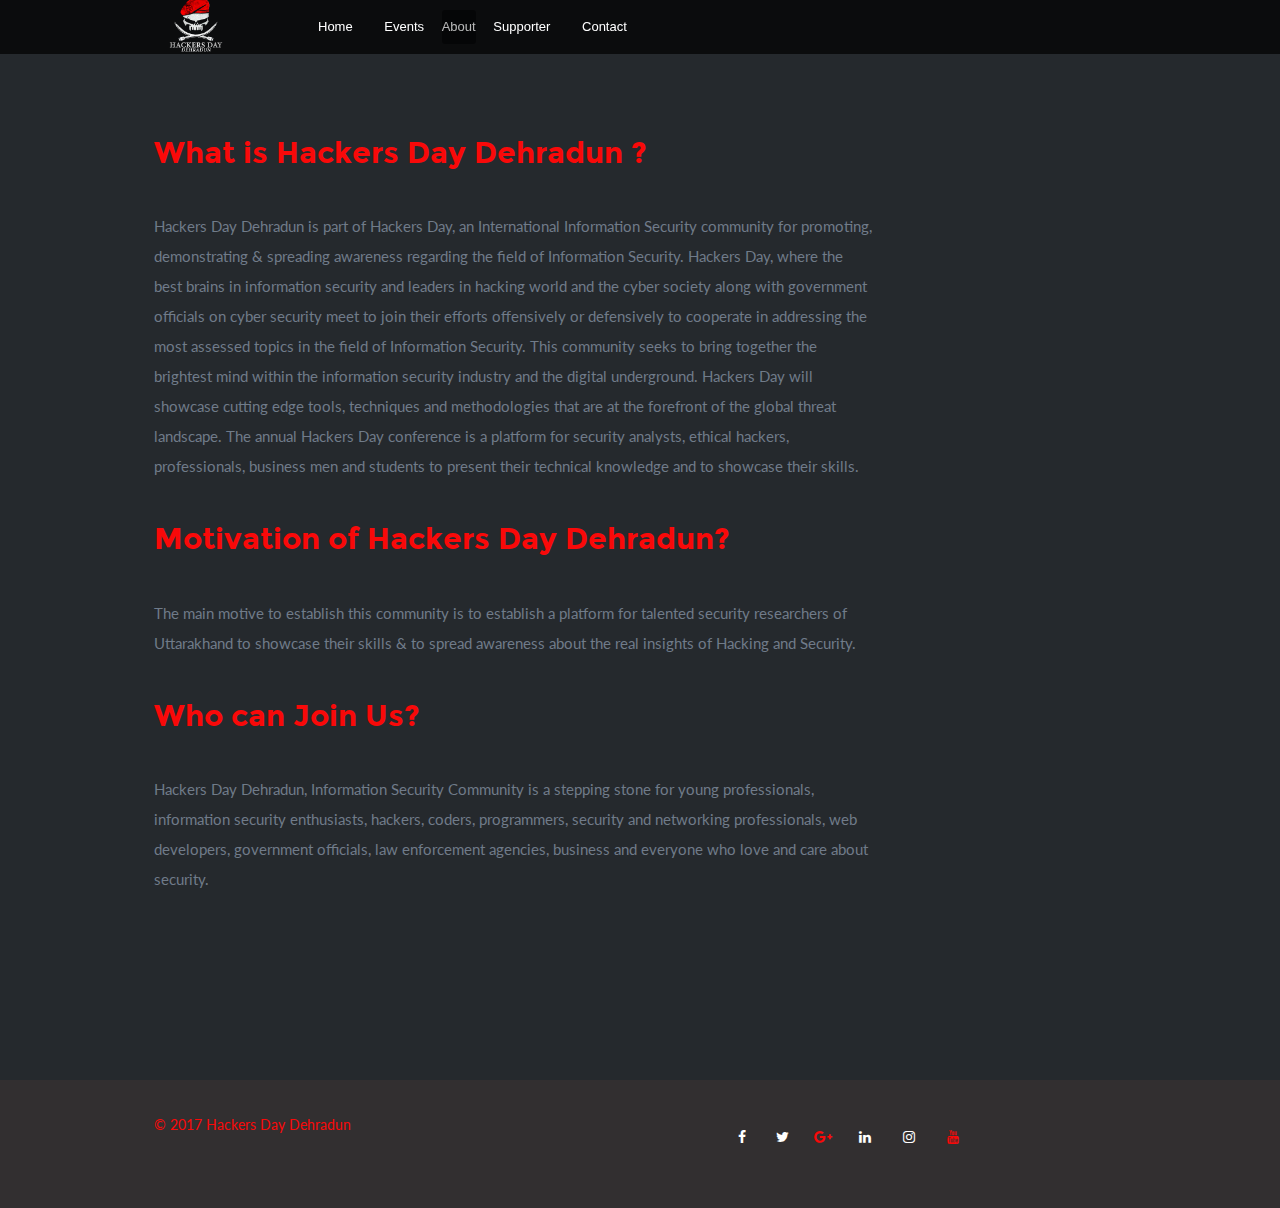
<file: aboutUs.html>
<!DOCTYPE html>
<!--[if lt IE 8 ]><html class="ie ie7" lang="en"> <![endif]-->
<!--[if IE 8 ]><html class="ie ie8" lang="en"> <![endif]-->
<!--[if (gte IE 8)|!(IE)]><!--><html lang="en"> <!--<![endif]-->
<head>


   <!--- Basic Page Needs
   ================================================== -->
	<meta charset="utf-8">
	<title>ABOUT US | An International Information Security Community</title>
	<meta name="keywords" content="Hackers Day Dehradun, Hackers Day, HackersDay Dehradun,">
	<meta name="description" content="Hackers Day Dehradun, International Information Security community for promoting,
					  demonstrating & spreading awareness regarding the field of Information Security. ">
<meta name="author" content="Hackers Day Dehradun">

   <!-- Mobile Specific Metas
  ================================================== -->
	<meta name="viewport" content="width=device-width, initial-scale=1, maximum-scale=1">

	<!-- CSS
   ================================================== -->
	 <link rel="stylesheet" href="css/base1.css">
	<link rel="stylesheet" href="css/layout1.css">
	<link rel="stylesheet" href="css/social.css">


	<!--[if lt IE 9]>
		<script src="http://html5shim.googlecode.com/svn/trunk/html5.js"></script>
	<![endif]-->

   <!-- Favicons
	================================================== -->
	<link rel="shortcut icon" href="favicon.png" >


</head>

<body data-spy="scroll" data-target="#nav-wrap">


     <!-- Header
     ================================================== -->
     <header class="mobile">

        <div class="row">

           <div class="col full">

              <div class="logo">
                 <a href="index.html"><img alt="LOGO " src="logo.png"  width="66%"></a>
              </div>

              <nav id="nav-wrap">

                 <a class="mobile-btn" href="#nav-wrap" title="Show navigation">Show navigation</a>
  	            <a class="mobile-btn" href="#" title="Hide navigation">Hide navigation</a>

                 <ul id="nav" class="nav">
  	               <li><a href="index.html">Home</a></li>
									 <li><a href="events.html">Events</a></li>
									 <li>
									 <div class="dropdown">
									 <button class="dropbtn" style="background:url(../images/k-opacity-70.png)">About</button>
									 <div class="dropdown-content">
												<a href="aboutUs.html">About us</a>
												<a href="members.html">Team</a>
												<a href="codeOfConduct.html">Code of Conduct</a>
									 </div>
									 </div>
								 </li>
										<li><a href="supporter.html">Supporter</a></li>
   								 <li><a href="contactUs.html">Contact</a></li>
                 </ul>

              </nav>

           </div>

        </div>

     </header> <!-- Header End -->




	<!-- About Section
	================================================== -->
	<section id="contact">

		 <div class="row section-head">



				<div class="col three-fourths">
						<p class="intro">
<h2>What is Hackers Day Dehradun ?</h2>
</br>
Hackers Day Dehradun is part of Hackers Day, an International Information Security community for promoting, demonstrating & spreading awareness regarding the field of Information Security. Hackers Day, where the best brains in information security and leaders in hacking world and the cyber society along with government officials on cyber security meet to join their efforts offensively or defensively to cooperate in addressing the most assessed topics in the field of Information Security. This community seeks to bring together the brightest mind within the information security industry and the digital underground. Hackers Day will showcase cutting edge tools, techniques and methodologies that are at the forefront of the global threat landscape. The annual Hackers Day conference is a platform for security analysts, ethical hackers, professionals, business men and students to present their technical knowledge and to showcase their skills.
</br>
</br>
<h2>Motivation of Hackers Day Dehradun?</h2>
</br>
The main motive to establish this community is to establish a platform for talented security researchers of Uttarakhand to showcase their skills & to spread awareness about the real insights of Hacking and Security.
</br>
</br>
<h2>Who can Join Us? </h2>
</br>
Hackers Day Dehradun, Information Security Community is a stepping stone for young professionals, information security enthusiasts, hackers, coders, programmers, security and networking professionals, web developers, government officials, law enforcement agencies, business and everyone who love and care about security.
 </p>
				</div>

		 </div>

<!--
		 <div class="row">
				<div class="col full"><h3>Our Work Process.</h3></div>
		 </div>

		 <div class="row process-wrap">

				<div class="col">
					 <h4>Explore.</h4>

					 <p>Proin gravida nibh vel velit auctor aliquet. Aenean sollicitudin, lorem quis bibendum auctor,
					 nisi elit consequat ipsum, nec sagittis sem nibh id elit. Duis sed odio sit amet nibh vulputate
					 cursus a sit amet mauris. Morbi accumsan ipsum velit.</p>
		 </div>

				<div class="col">
					 <h4>Design.</h4>

					 <p>Proin gravida nibh vel velit auctor aliquet. Aenean sollicitudin, lorem quis bibendum auctor,
					 nisi elit consequat ipsum, nec sagittis sem nibh id elit. Duis sed odio sit amet nibh vulputate
					 cursus a sit amet mauris. Morbi accumsan ipsum velit. Duis sed odio sit.
					 </p>
		 </div>

				<div class="col m-first">
					 <h4>Develop.</h4>

					 <p>Proin gravida nibh vel velit auctor aliquet. Aenean sollicitudin, lorem quis bibendum auctor,
					 nisi elit consequat ipsum, nec sagittis sem nibh id elit. Duis sed odio sit amet nibh vulputate
					 cursus a sit amet mauris. Morbi accumsan ipsum velit.</p>
		 </div>

				<div class="col">
					 <h4>Deliver.</h4>

					 <p>Proin gravida nibh vel velit auctor aliquet. Aenean sollicitudin, lorem quis bibendum auctor,
					 nisi elit consequat ipsum, nec sagittis sem nibh id elit. Duis sed odio sit amet nibh vulputate
					 cursus a sit amet mauris. Morbi accumsan ipsum velit. Duis sed odio sit.
					 </p>
		 </div>

		 </div>

		 Process Wrap End -->



	 </section>



      <!-- footer
      ================================================== -->
      <footer>

         <div class="row">

            <div class="col g-7">
               <ul class="copyright">
                  <a href="contactUs.html"><li>&copy; 2017 Hackers Day Dehradun</li></a>
               </ul>
            </div>

		 <div class="footer-social-icons">
						    <ul class="social-icons" style="margin-left:7%;">
						        <li><a href="https://www.facebook.com/hackersdaydehradun" class="social-icon"> <i class="fa fa-facebook"></i></a></li>
						        <li><a href="https://twitter.com/hackersdaydun" class="social-icon"> <i class="fa fa-twitter"></i></a></li>
										<li><a href="" class="social-icon"> <i class="fa fa-google-plus"></i></a></li>
										 <li><a href="https://www.linkedin.com/company/hackersdaydehardun" class="social-icon"> <i class="fa fa-linkedin"></i></a></li>
						        <li><a href="https://www.instagram.com/hackersdaydehradun/" class="social-icon"> <i class="fa fa-instagram"></i></a></li>
						        <li><a href="" class="social-icon"> <i class="fa fa-youtube"></i></a></li>


						    </ul>
						</div>
						

         </div>

      </footer> <!-- Footer End-->

     
<script type="text/javascript" src="//s7.addthis.com/js/300/addthis_widget.js#pubid=ra-5a38cfa533c5c072"></script>
   </body>

   </html>
</file>
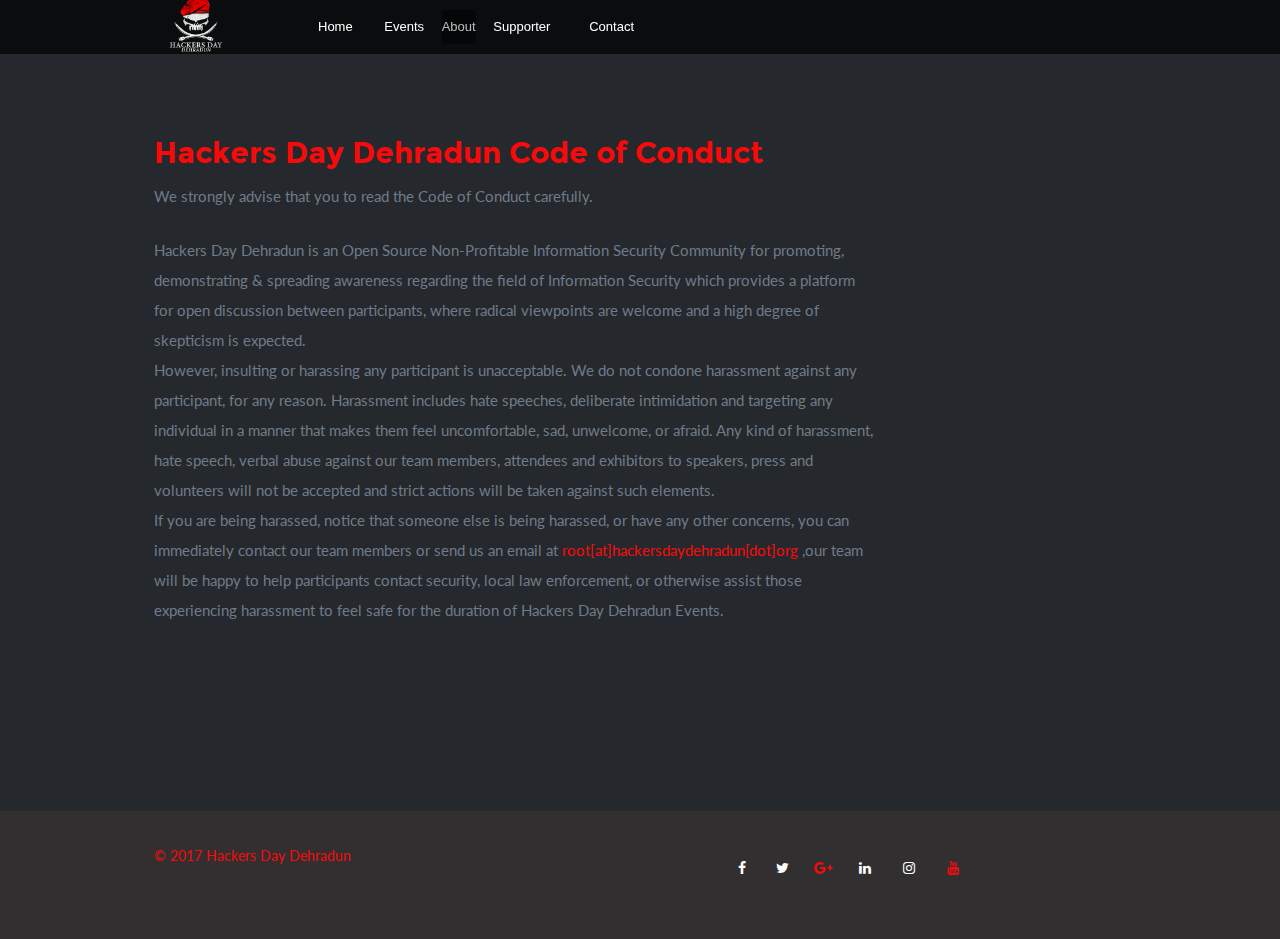
<file: codeOfConduct.html>
<!DOCTYPE html>
<!--[if lt IE 8 ]><html class="ie ie7" lang="en"> <![endif]-->
<!--[if IE 8 ]><html class="ie ie8" lang="en"> <![endif]-->
<!--[if (gte IE 8)|!(IE)]><!--><html lang="en"> <!--<![endif]-->
<head>


   <!--- Basic Page Needs
   ================================================== -->
	<meta charset="utf-8">
	<title>CODE OF CONDUCT | An International Information Security Community</title>
	<meta name="keywords" content="Hackers Day Dehradun, Hackers Day, HackersDay Dehradun,">
	<meta name="description" content="Hackers Day Dehradun, International Information Security community for promoting,
					  demonstrating & spreading awareness regarding the field of Information Security. ">
<meta name="author" content="Hackers Day Dehradun">

   <!-- Mobile Specific Metas
  ================================================== -->
	<meta name="viewport" content="width=device-width, initial-scale=1, maximum-scale=1">

	<!-- CSS
   ================================================== -->
   <link rel="stylesheet" href="css/base1.css">
	<link rel="stylesheet" href="css/layout1.css">
	<link rel="stylesheet" href="css/social.css">

	<!--[if lt IE 9]>
		<script src="https://html5shim.googlecode.com/svn/trunk/html5.js"></script>
	<![endif]-->

   <!-- Favicons
	================================================== -->
	<link rel="shortcut icon" href="favicon.png" >


</head>

<body data-spy="scroll" data-target="#nav-wrap">


   <!-- Header
   ================================================== -->
   <header class="mobile">

      <div class="row">

         <div class="col full">

            <div class="logo">
               <a href="#intro"><img alt="LOGO " src="logo.png" width="66%"></a>
            </div>

            <nav id="nav-wrap">

               <a class="mobile-btn" href="#nav-wrap" title="Show navigation">Show navigation</a>
	            <a class="mobile-btn" href="#" title="Hide navigation">Hide navigation</a>

               <ul id="nav" class="nav">
	               <li><a href="index.html">Home</a></li>
								 <li><a href="events.html">Events</a></li>

								<li>
								<div class="dropdown">
						    <button class="dropbtn" style="background:url(../images/k-opacity-70.png)">About</button>
						    <div class="dropdown-content">
						         <a href="aboutUs.html">About us</a>
						         <a href="members.html">Team</a>
						         <a href="#contact">Code of conduct</a>
						    </div>
						    </div>
							</li>

								<li><a href="supporter.html">Supporter</a></li>
 
 								 <li><a href="contactUs.html">Contact</a></li>
               </ul>

            </nav>

         </div>

      </div>

   </header> <!-- Header End -->


   <!-- Code of conduct Section
   ================================================== -->

   <section id="contact">

     <div class="row section-head">

				<div class="col three-fourths">
						<p class="intro">

            <h2>Hackers Day Dehradun Code of Conduct</h2>
            <p>We strongly advise that you to read the Code of Conduct carefully.</p>

            <p>Hackers Day Dehradun is an Open Source Non-Profitable Information Security Community for promoting, demonstrating & spreading awareness regarding the field of Information Security which provides a platform for open discussion between participants, where radical viewpoints are welcome and a high degree of skepticism is expected.</br> However, insulting or harassing any participant is unacceptable.
            We do not condone harassment against any participant, for any reason. Harassment includes hate speeches, deliberate intimidation and targeting any individual in a manner that makes them feel uncomfortable, sad, unwelcome, or afraid.
            Any kind of harassment, hate speech, verbal abuse against our team members, attendees and exhibitors to speakers, press and volunteers will not be accepted and strict actions will be taken against such elements.
            <br>If you are being harassed, notice that someone else is being harassed, or have any other concerns, you can immediately contact our team members or send us an email at <span style = "color : #f90909">root[at]hackersdaydehradun[dot]org</span>
            ,our team will be happy to help participants contact security, local law enforcement, or otherwise assist those experiencing harassment to feel safe for the duration of Hackers Day Dehradun Events.</p>

            </div>

         </div>


   </section>





   <!-- footer
   ================================================== -->
   <footer>

      <div class="row">

         <div class="col g-7">
            <ul class="copyright">
               <a href="contactUs.html"><li>&copy; 2017 Hackers Day Dehradun</li></a>
            </ul>
         </div>

         <div class="footer-social-icons">
						    <ul class="social-icons" style="margin-left:7%;">
						        <li><a href="https://www.facebook.com/hackersdaydehradun" class="social-icon"> <i class="fa fa-facebook"></i></a></li>
						        <li><a href="https://twitter.com/hackersdaydun" class="social-icon"> <i class="fa fa-twitter"></i></a></li>
										<li><a href="" class="social-icon"> <i class="fa fa-google-plus"></i></a></li>
										 <li><a href="https://www.linkedin.com/company/hackersdaydehardun" class="social-icon"> <i class="fa fa-linkedin"></i></a></li>
						        <li><a href="https://www.instagram.com/hackersdaydehradun/" class="social-icon"> <i class="fa fa-instagram"></i></a></li>
						        <li><a href="" class="social-icon"> <i class="fa fa-youtube"></i></a></li>


						    </ul>
						</div>

      </div>

   </footer> <!-- Footer End-->

  
   <script type="text/javascript" src="//s7.addthis.com/js/300/addthis_widget.js#pubid=ra-5a38cfa533c5c072"></script>
</body>

</html>
</file>
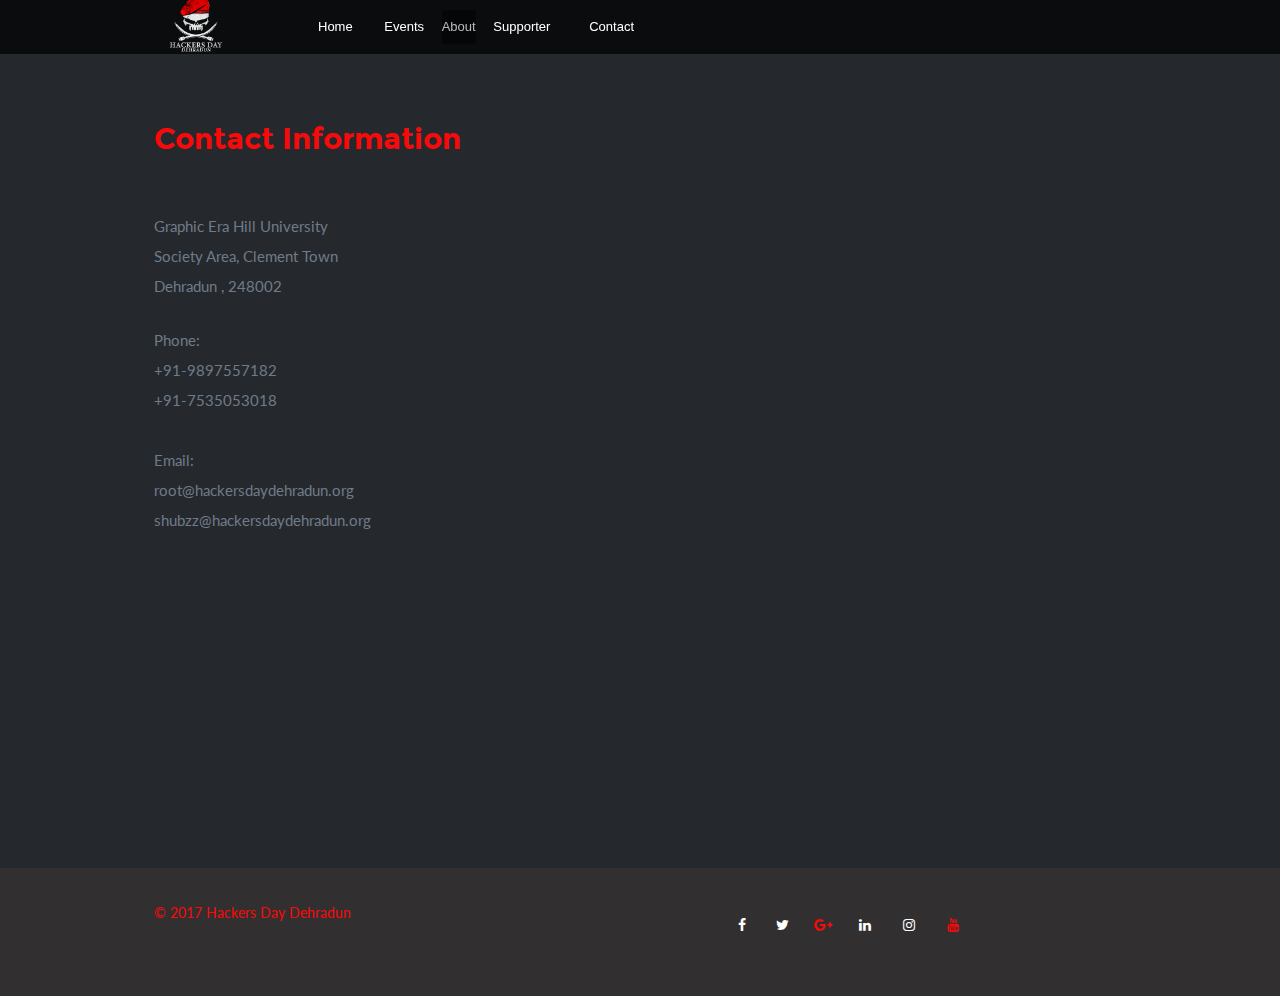
<file: contactUs.html>
<!DOCTYPE html>
<!--[if lt IE 8 ]><html class="ie ie7" lang="en"> <![endif]-->
<!--[if IE 8 ]><html class="ie ie8" lang="en"> <![endif]-->
<!--[if (gte IE 8)|!(IE)]><!--><html lang="en"> <!--<![endif]-->
<head>


   <!--- Basic Page Needs
   ================================================== -->
	<meta charset="utf-8">
	<title>CONTACT US | Hackers Day Dehradun</title>
	<meta name="keywords" content="Hackers Day Dehradun, Hackers Day, HackersDay Dehradun,">
	<meta name="description" content="Hackers Day Dehradun, International Information Security community for promoting,
					  demonstrating & spreading awareness regarding the field of Information Security. ">
<meta name="author" content="Hackers Day Dehradun">
   <!-- Mobile Specific Metas
  ================================================== -->
	<meta name="viewport" content="width=device-width, initial-scale=1, maximum-scale=1">

	<!-- CSS
   ================================================== -->
   <link rel="stylesheet" href="css/base1.css">
	<link rel="stylesheet" href="css/layout1.css">
	<link rel="stylesheet" href="css/social.css">

	<!--[if lt IE 9]>
		<script src="http://html5shim.googlecode.com/svn/trunk/html5.js"></script>
	<![endif]-->

   <!-- Favicons
	================================================== -->
	<link rel="shortcut icon" href="favicon.png" >


</head>

<body data-spy="scroll" data-target="#nav-wrap">

<!-- Header section -->
	<header class="mobile">

		 <div class="row">

				<div class="col full">

					 <div class="logo">
							<a href="index.html"><img alt="LOGO " src="logo.png"  width="66%"></a>
					 </div>

					 <nav id="nav-wrap">

							<a class="mobile-btn" href="#nav-wrap" title="Show navigation">Show navigation</a>
						 <a class="mobile-btn" href="#" title="Hide navigation">Hide navigation</a>

							<ul id="nav" class="nav">
								<li><a href="index.html">Home</a></li>
								<li><a href="events.html">Events</a></li>
								<li>
							 <div class="dropdown">
							 <button class="dropbtn" style="background:url(../images/k-opacity-70.png)">About</button>
							 <div class="dropdown-content">
										<a href="aboutUs.html">About us</a>
										<a href="members.html">Team</a>
										<a href="codeOfConduct.html">Code of conduct</a>
							 </div>
							 </div>
						 </li>
									<li><a href="supporter.html">Supporter</a></li>		
 
								 <li><a href="#contact">Contact</a></li>
							</ul>

					 </nav>

				</div>

		 </div>

	</header>

	<!--End of header section-->

    <!-- Contact Section
   ================================================== -->
   <section id="contact">
      <div class="row section-head">
         <div class="col full">
          <h2>Contact Information</h2>
         </div>
      </div>

      <div class="row">


         <aside class="col g-7">

            <p>Graphic Era Hill University</br>
               Society Area, Clement Town</br>
               Dehradun , 248002<p>


					<p>
						Phone: </br>
						       +91-9897557182</br>
                   +91-7535053018 <br/></br>
						Email: </br>
						       root@hackersdaydehradun.org</br>
                   shubzz@hackersdaydehradun.org
					</p><br />

					</aside>


					<iframe src="https://www.google.com/maps/embed?pb=!1m18!1m12!1m3!1d3445.107916622456!2d77.99602471512092!3d30.290989281793326!2m3!1f0!2f0!3f0!3m2!1i1024!2i768!4f13.1!3m3!1m2!1s0x39092bca3fc0ccf3%3A0xd19900de8c24dbee!2sGraphic+Era+Hill+University!5e0!3m2!1sen!2sua!4v1513504841083" width="100%" height="80%" frameborder="0" style="border:0" ></iframe>

</div>

			</section> <!-- Contact Section End-->

			<!-- footer
	    ================================================== -->
	    <footer>

	       <div class="row">

	          <div class="col g-7">
	             <ul class="copyright">
	                <a href="contactUs.html"><li>&copy; 2017 Hackers Day Dehradun</li></a>
	             </ul>
	          </div>

	<div class="footer-social-icons">
						    <ul class="social-icons" style="margin-left:7%;">
						        <li><a href="https://www.facebook.com/hackersdaydehradun" class="social-icon"> <i class="fa fa-facebook"></i></a></li>
						        <li><a href="https://twitter.com/hackersdaydun" class="social-icon"> <i class="fa fa-twitter"></i></a></li>
										<li><a href="" class="social-icon"> <i class="fa fa-google-plus"></i></a></li>
										 <li><a href="https://www.linkedin.com/company/hackersdaydehardun" class="social-icon"> <i class="fa fa-linkedin"></i></a></li>
						        <li><a href="https://www.instagram.com/hackersdaydehradun/" class="social-icon"> <i class="fa fa-instagram"></i></a></li>
						        <li><a href="" class="social-icon"> <i class="fa fa-youtube"></i></a></li>


						    </ul>
						</div>

	       </div>

	    </footer> <!-- Footer End-->
<script type="text/javascript" src="//s7.addthis.com/js/300/addthis_widget.js#pubid=ra-5a38cfa533c5c072"></script>
    </body>
  </html>
</file>
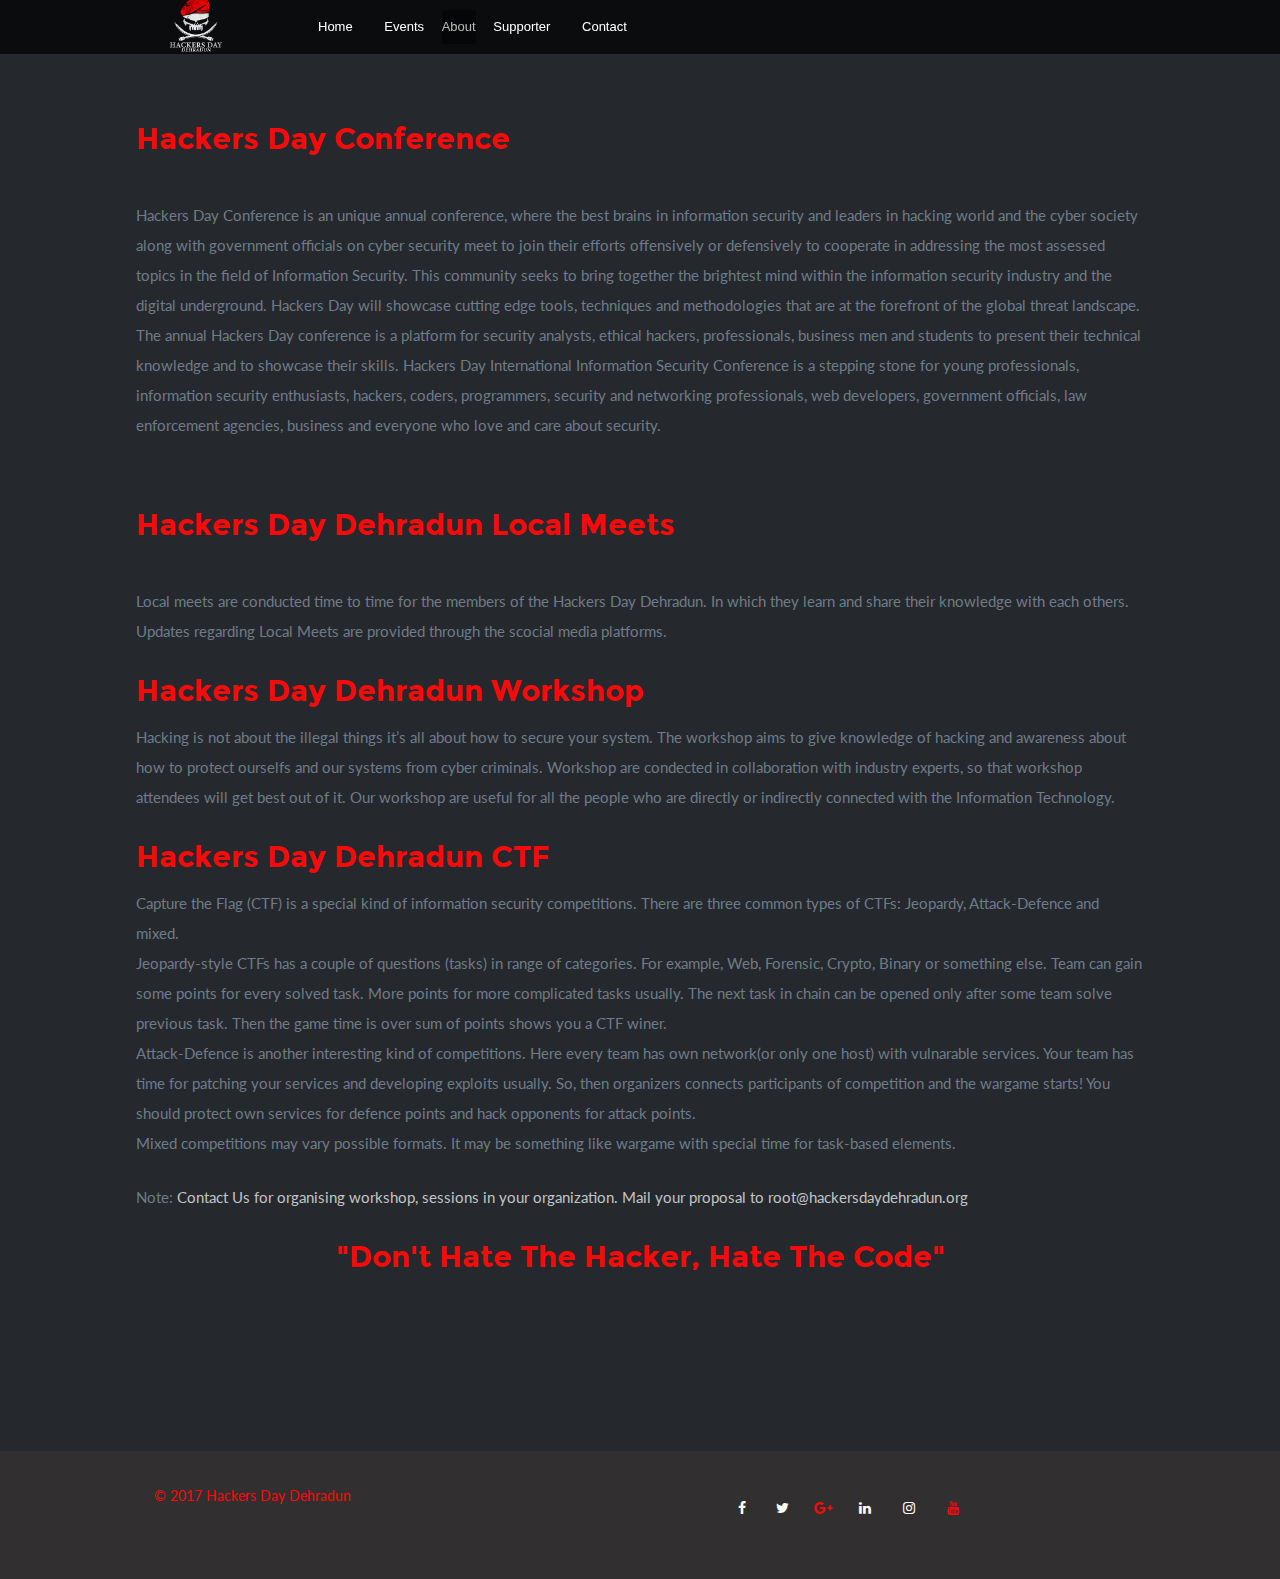
<file: events.html>
<!DOCTYPE html>
<!--[if lt IE 8 ]><html class="ie ie7" lang="en"> <![endif]-->
<!--[if IE 8 ]><html class="ie ie8" lang="en"> <![endif]-->
<!--[if (gte IE 8)|!(IE)]><!--><html lang="en"> <!--<![endif]-->
<head>


   <!--- Basic Page Needs
   ================================================== -->
	<meta charset="utf-8">
	<title>Events | Hackers Day Dehradun | International Information Security Community </title>
	<meta name="keywords" content="Hackers Day Dehradun, Hackers Day, HackersDay Dehradun,">
	<meta name="description" content="Hackers Day Dehradun, International Information Security community for promoting,
					  demonstrating & spreading awareness regarding the field of Information Security. ">
<meta name="author" content="Hackers Day Dehradun">

   <!-- Mobile Specific Metas
  ================================================== -->
	<meta name="viewport" content="width=device-width, initial-scale=1, maximum-scale=1">

	<!-- CSS
   ================================================== -->
   <link rel="stylesheet" href="css/base1.css">
	<link rel="stylesheet" href="css/layout1.css">
	<link rel="stylesheet" href="css/social.css">

	<!--[if lt IE 9]>
		<script src="https://html5shim.googlecode.com/svn/trunk/html5.js"></script>
	<![endif]-->

   <!-- Favicons
	================================================== -->
	<link rel="shortcut icon" href="favicon.png" >


</head>

<body data-spy="scroll" data-target="#nav-wrap">


   <!-- Header
   ================================================== -->
   <header class="mobile">
      <div class="row">

         <div class="col full">


            <div class="logo">
               <a href="index.html"><img alt="LOGO " src="logo.png"  width="66%"></a>
            </div>

            <nav id="nav-wrap">

               <a class="mobile-btn" href="#nav-wrap" title="Show navigation">Show navigation</a>
	            <a class="mobile-btn" href="#" title="Hide navigation">Hide navigation</a>

               <ul id="nav" class="nav">
	               <li><a href="index.html">Home</a></li>
								 <li><a href="events.html">Events</a></li>
								 <li>
								 <div class="dropdown">
								 <button class="dropbtn" style="background:url(../images/k-opacity-70.png)">About</button>
								 <div class="dropdown-content">
											<a href="aboutUs.html">About us</a>
											<a href="members.html">Team</a>
											<a href="codeOfConduct.html">Code of Conduct</a>
								 </div>
								 </div>
							 </li>
									<li><a href="supporter.html">Supporter</a></li>
 								 <li><a href="contactUs.html">Contact</a></li>
               </ul>

            </nav>

         </div>

      </div>

   </header> <!-- Header End -->



   <section id="contact">

     <div class="row section-head">

       <div class="col one-fourth">

       </div>
	     <h2>Hackers Day Conference </h2>
	     <br>
	     <p>Hackers Day Conference is an unique annual conference, where the best brains in information security and leaders
		     in hacking world and the cyber society along with government officials on cyber security
		     meet to join their efforts offensively or defensively to cooperate in addressing the most
		     assessed topics in the field of Information Security. This community seeks to bring together
		     the brightest mind within the information security industry and the digital underground.
		     Hackers Day will showcase cutting edge tools, techniques and methodologies that are at the
		     forefront of the global threat landscape. The annual Hackers Day conference is a platform for
		     security analysts, ethical hackers, professionals, business men and students to present their
		     technical knowledge and to showcase their skills. Hackers Day International Information Security
		     Conference is a stepping stone for young professionals, information security enthusiasts, hackers,
		     coders, programmers, security and networking professionals, web developers, government officials,
		     law enforcement agencies, business and everyone who love and care about security. </p><br>
	     <h2>Hackers Day Dehradun Local Meets</h2>
	     <br>
	     <p>Local meets are conducted time to time for the members of the Hackers Day Dehradun. In which they learn and share their
	     knowledge with each others. Updates regarding Local Meets are provided through the scocial media platforms.</p>
	   <h2>Hackers Day Dehradun Workshop</h2>
	     <p>Hacking is not about the illegal things it’s all about how to secure your system.
		     The workshop aims to give knowledge of hacking and
		     awareness about how to protect ourselfs and our systems from cyber criminals. Workshop are condected in collaboration
	     with industry experts, so that workshop attendees will get best out of it. Our workshop are useful for all the people
		     who are directly or indirectly connected with the Information Technology.</p>
	     <h2>Hackers Day Dehradun CTF</h2>
	     <p>Capture the Flag (CTF) is a special kind of information security competitions.
		     There are three common types of CTFs: Jeopardy, Attack-Defence and mixed.<br>
		     Jeopardy-style CTFs has a couple of questions (tasks) in range of categories.
		     For example, Web, Forensic, Crypto, Binary or something else.
		     Team can gain some points for every solved task. More points for more complicated tasks usually.
		     The next task in chain can be opened only after some team solve previous task.
		     Then the game time is over sum of points shows you a CTF winer.<br>
		     Attack-Defence is another interesting kind of competitions.
		     Here every team has own network(or only one host) with vulnarable services.
		     Your team has time for patching your services and developing exploits usually.
		     So, then organizers connects participants of competition and the wargame starts!
		     You should protect own services for defence points and hack opponents for attack points.<br>
		     Mixed competitions may vary possible formats.
		     It may be something like wargame with special time for task-based elements.

	     </p>
	     <p>Note: <a href="contactUs.html">Contact Us for organising workshop, sessions in your organization.
		     Mail your proposal to root@hackersdaydehradun.org</a></p>
		     <center><h2>"Don't Hate The Hacker, Hate The Code"</h2></center>
	   </div>

   </section>




   <!-- footer
   ================================================== -->
   <footer>

      <div class="row">

         <div class="col g-7">
            <ul class="copyright">
               <a href="contactUs.html"><li>&copy; 2017 Hackers Day Dehradun</li></a>
            </ul>
         </div>

	<div class="footer-social-icons">
						    <ul class="social-icons" style="margin-left:7%;">
						        <li><a href="https://www.facebook.com/hackersdaydehradun" class="social-icon"> <i class="fa fa-facebook"></i></a></li>
						        <li><a href="https://twitter.com/hackersdaydun" class="social-icon"> <i class="fa fa-twitter"></i></a></li>
										<li><a href="" class="social-icon"> <i class="fa fa-google-plus"></i></a></li>
										 <li><a href="https://www.linkedin.com/company/hackersdaydehardun" class="social-icon"> <i class="fa fa-linkedin"></i></a></li>
						        <li><a href="https://www.instagram.com/hackersdaydehradun/" class="social-icon"> <i class="fa fa-instagram"></i></a></li>
						        <li><a href="" class="social-icon"> <i class="fa fa-youtube"></i></a></li>


						    </ul>
						</div>

      </div>

   </footer> <!-- Footer End-->

   <!-- Java Script
   ================================================== -->
<script type="text/javascript" src="//s7.addthis.com/js/300/addthis_widget.js#pubid=ra-5a38cfa533c5c072"></script>
</body>

</html>
</file>
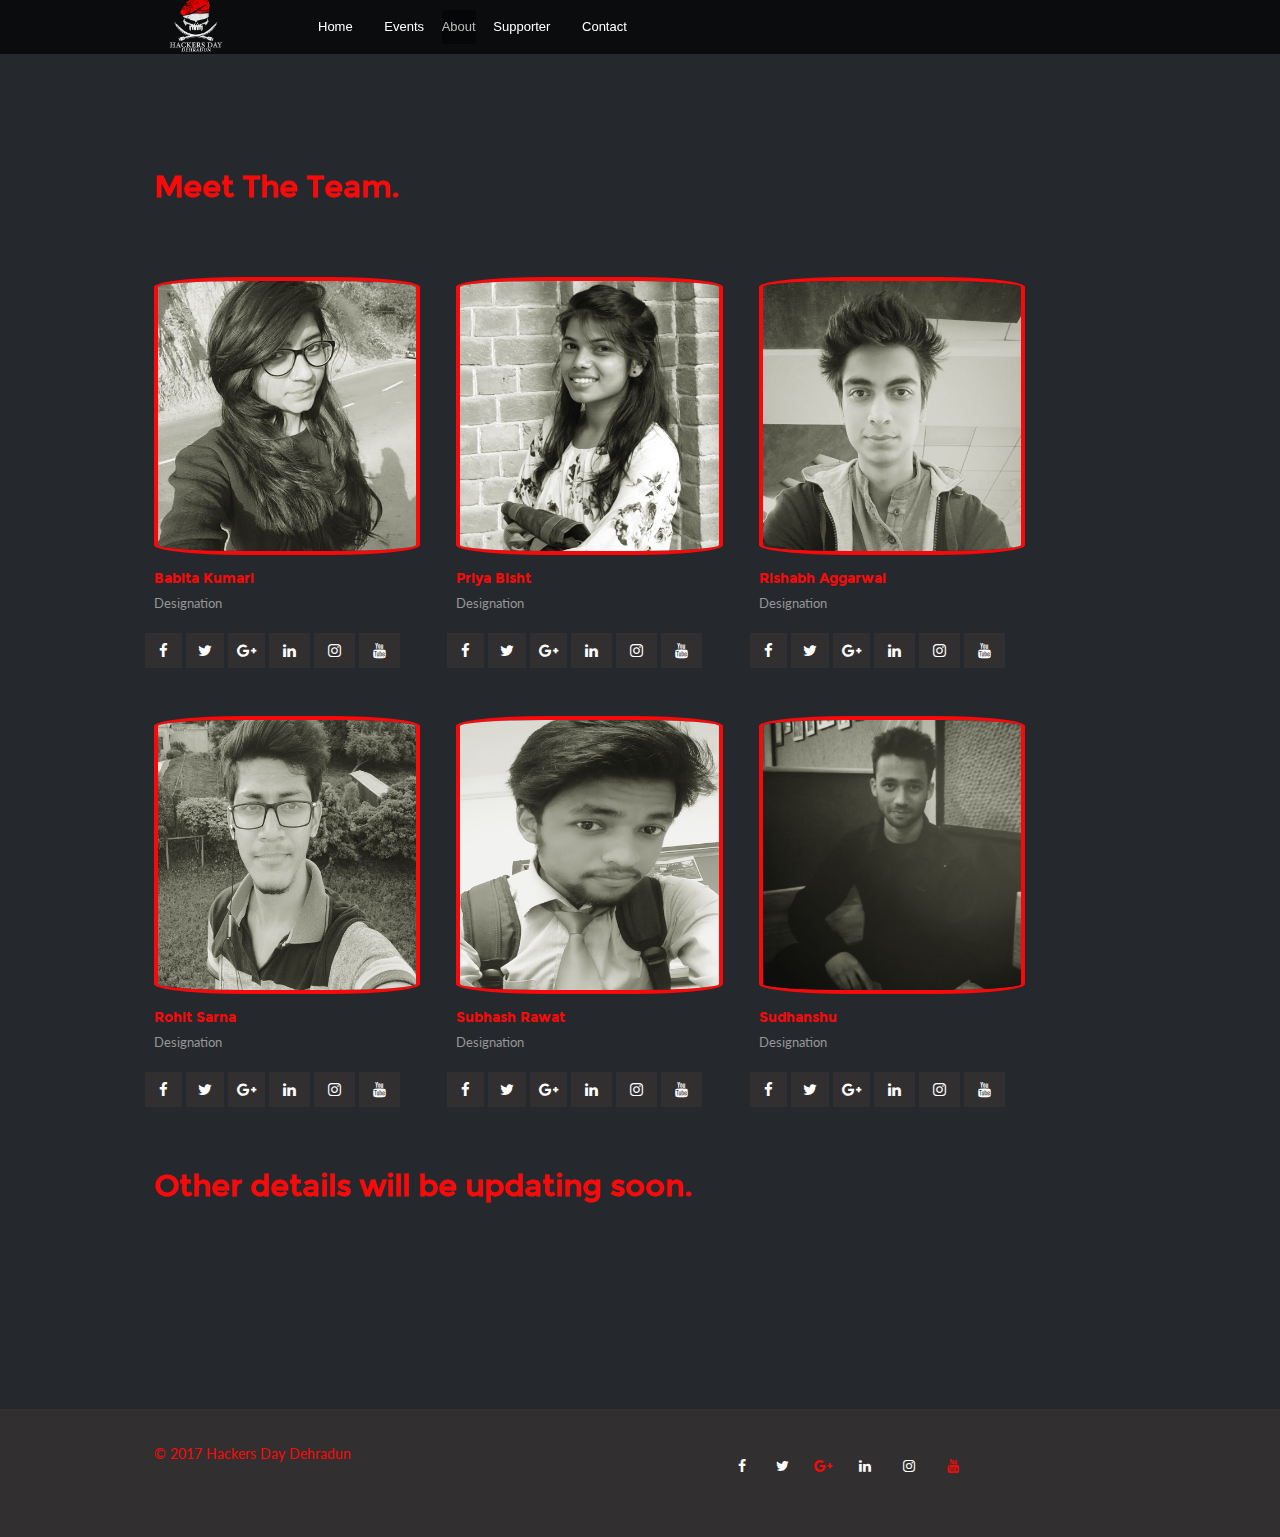
<file: members.html>
<!DOCTYPE html>
<!--[if lt IE 8 ]><html class="ie ie7" lang="en"> <![endif]-->
<!--[if IE 8 ]><html class="ie ie8" lang="en"> <![endif]-->
<!--[if (gte IE 8)|!(IE)]><!--><html lang="en"> <!--<![endif]-->
<head>


   <!--- Basic Page Needs
   ================================================== -->
	<meta charset="utf-8">
	<title>MEMBERS | Hackers Day Dehradun</title>
	<meta name="keywords" content="Hackers Day Dehradun, Hackers Day, HackersDay Dehradun,">
	<meta name="description" content="Hackers Day Dehradun, International Information Security community for promoting,
					  demonstrating & spreading awareness regarding the field of Information Security. ">
<meta name="author" content="Hackers Day Dehradun">

   <!-- Mobile Specific Metas
  ================================================== -->
	<meta name="viewport" content="width=device-width, initial-scale=1, maximum-scale=1">

	<!-- CSS
   ================================================== -->
   <link rel="stylesheet" href="css/base1.css">
	<link rel="stylesheet" href="css/layout1.css">
	<link rel="stylesheet" href="css/social.css">

	<!--[if lt IE 9]>
		<script src="http://html5shim.googlecode.com/svn/trunk/html5.js"></script>
	<![endif]-->

   <!-- Favicons
	================================================== -->
	<link rel="shortcut icon" href="favicon.png" >

<style media="screen">
   #personPictureWidth{
		 max-width: 100%;
	 }



	 #borderRound,  #personPictureWidth{
     width: 100%;
     text-align: center;
     border-radius:90px 10px;
     -moz-border-radius:90px 10px;
     -webkit-border-radius:90px 10px;
		 -khtml-border-radius: 90px 10px;
	 }

	 #personPictureWidth{
		 border: 4px solid #f90909;
	 }

	 @media only screen and (max-width: 460px) {

	    .row #borderRound {width: 80%; }

	 }


</style>




</head>

<body data-spy="scroll" data-target="#nav-wrap">


     <!-- Header
     ================================================== -->
     <header class="mobile">

        <div class="row">

           <div class="col full">

              <div class="logo">
                 <a href="index.html"><img alt="LOGO " src="logo.png"  width="66%"></a>
              </div>

              <nav id="nav-wrap">

                 <a class="mobile-btn" href="#nav-wrap" title="Show navigation">Show navigation</a>
  	            <a class="mobile-btn" href="#" title="Hide navigation">Hide navigation</a>

                 <ul id="nav" class="nav">
  	               <li><a href="index.html">Home</a></li>
									 <li><a href="events.html">Events</a></li>
									 <li>
									<div class="dropdown">
									<button class="dropbtn" style="background:url(../images/k-opacity-70.png)">About</button>
									<div class="dropdown-content">
											 <a href="aboutUs.html">About us</a>
											 <a href="members.html">Team</a>
											 <a href="codeOfConduct.html">Code of conduct</a>
									</div>
									</div>
								</li>
									<li><a href="supporter.html">Supporter</a></li>
   								 <li><a href="contactUs.html">Contact</a></li>
                 </ul>

              </nav>

           </div>

        </div>

     </header> <!-- Header End -->



<section id="about">

<div class="row">
         <div class="col full"><h2 style="color: #f90909 ">Meet The Team.</h2></div>
      </div>

</br>
</br>
      <!-- Team Wrap End -->
      <div class="row team-wrap">

         <div class="col one-fourth">

            <div id="borderRound"><img id="personPictureWidth" src="images/team/babita-kumari.jpg" alt="" /></div>

            <div class"member-name">
               <h5>Babita Kumari</h5>
               <span>Designation</span>
            </div>

            <div class="footer-social-icons">
							<ul class="social-icons">
									<li><a href="" class="social-icon"> <i class="fa fa-facebook"></i></a></li>
									<li><a href="" class="social-icon"> <i class="fa fa-twitter"></i></a></li>
									<li><a href="" class="social-icon"> <i class="fa fa-google-plus"></i></a></li>
									 <li><a href="" class="social-icon"> <i class="fa fa-linkedin"></i></a></li>
									<li><a href="" class="social-icon"> <i class="fa fa-instagram"></i></a></li>
									<li><a href="" class="social-icon"> <i class="fa fa-youtube"></i></a></li>


							</ul>
					</div>

			</div>

         <div class="col one-fourth">

            <div id="borderRound"><img id="personPictureWidth" src="images/team/priya-bisht.jpg" alt="" /></div>

            <div class"member-name">
               <h5>Priya Bisht</h5>
               <span>Designation</span>
            </div>

            <div class="footer-social-icons">
							<ul class="social-icons">
									<li><a href="" class="social-icon"> <i class="fa fa-facebook"></i></a></li>
									<li><a href="" class="social-icon"> <i class="fa fa-twitter"></i></a></li>
									<li><a href="" class="social-icon"> <i class="fa fa-google-plus"></i></a></li>
									 <li><a href="" class="social-icon"> <i class="fa fa-linkedin"></i></a></li>
									<li><a href="" class="social-icon"> <i class="fa fa-instagram"></i></a></li>
									<li><a href="" class="social-icon"> <i class="fa fa-youtube"></i></a></li>


							</ul>
					</div>

			</div>

         <div class="col one-fourth">

            <div id="borderRound"><img id="personPictureWidth" src="images/team/rishabh-aggarwal.jpg" alt="" /></div>

            <div class"member-name">
               <h5>Rishabh Aggarwal</h5>
               <span>Designation</span>
            </div>

            <div class="footer-social-icons">
							<ul class="social-icons">
									<li><a href="" class="social-icon"> <i class="fa fa-facebook"></i></a></li>
									<li><a href="" class="social-icon"> <i class="fa fa-twitter"></i></a></li>
									<li><a href="" class="social-icon"> <i class="fa fa-google-plus"></i></a></li>
									 <li><a href="" class="social-icon"> <i class="fa fa-linkedin"></i></a></li>
									<li><a href="" class="social-icon"> <i class="fa fa-instagram"></i></a></li>
									<li><a href="" class="social-icon"> <i class="fa fa-youtube"></i></a></li>


							</ul>
					</div>

			</div>

         <div class="col one-fourth">

            <div id="borderRound"><img id="personPictureWidth" src="images/team/rohit-sarna.jpg" alt="" /></div>

            <div class"member-name">
               <h5>Rohit Sarna</h5>
               <span>Designation</span>
            </div>

           <div class="footer-social-icons">
							<ul class="social-icons">
									<li><a href="" class="social-icon"> <i class="fa fa-facebook"></i></a></li>
									<li><a href="" class="social-icon"> <i class="fa fa-twitter"></i></a></li>
									<li><a href="" class="social-icon"> <i class="fa fa-google-plus"></i></a></li>
									 <li><a href="" class="social-icon"> <i class="fa fa-linkedin"></i></a></li>
									<li><a href="" class="social-icon"> <i class="fa fa-instagram"></i></a></li>
									<li><a href="" class="social-icon"> <i class="fa fa-youtube"></i></a></li>


							</ul>
					</div>

			</div>

			<div class="col one-fourth">

				 <div id="borderRound"><img id="personPictureWidth" src="images/team/subhash-rawat.jpg" alt="" /></div>

				 <div class"member-name">
						<h5>Subhash Rawat</h5>
						<span>Designation</span>
				 </div>

				<div class="footer-social-icons">
					 <ul class="social-icons">
							 <li><a href="" class="social-icon"> <i class="fa fa-facebook"></i></a></li>
							 <li><a href="" class="social-icon"> <i class="fa fa-twitter"></i></a></li>
							 <li><a href="" class="social-icon"> <i class="fa fa-google-plus"></i></a></li>
								<li><a href="" class="social-icon"> <i class="fa fa-linkedin"></i></a></li>
							 <li><a href="" class="social-icon"> <i class="fa fa-instagram"></i></a></li>
							 <li><a href="" class="social-icon"> <i class="fa fa-youtube"></i></a></li>


					 </ul>
			 </div>

	 </div>

	 <div class="col one-fourth">

			<div id="borderRound"><img id="personPictureWidth" src="images/team/sudhanshu.jpg" alt="" /></div>

			<div class"member-name">
				 <h5>Sudhanshu</h5>
				 <span>Designation</span>
			</div>

		 <div class="footer-social-icons">
				<ul class="social-icons">
						<li><a href="" class="social-icon"> <i class="fa fa-facebook"></i></a></li>
						<li><a href="" class="social-icon"> <i class="fa fa-twitter"></i></a></li>
						<li><a href="" class="social-icon"> <i class="fa fa-google-plus"></i></a></li>
						 <li><a href="" class="social-icon"> <i class="fa fa-linkedin"></i></a></li>
						<li><a href="" class="social-icon"> <i class="fa fa-instagram"></i></a></li>
						<li><a href="" class="social-icon"> <i class="fa fa-youtube"></i></a></li>


				</ul>
		</div>

</div>

	      <div class="row">
         <div class="col full"><h2 style="color: #f90909 ">Other details will be updating soon.</h2></div>
      </div>




   </section> <!-- members Section End-->


      <!-- footer
      ================================================== -->
      <footer>

         <div class="row">

            <div class="col g-7">
               <ul class="copyright">
                  <a href="contactUs.html"><li>&copy; 2017 Hackers Day Dehradun</li></a>
               </ul>
            </div>

	<div class="footer-social-icons">
						    <ul class="social-icons" style="margin-left:7%;">
						        <li><a href="https://www.facebook.com/hackersdaydehradun" class="social-icon"> <i class="fa fa-facebook"></i></a></li>
						        <li><a href="https://twitter.com/hackersdaydun" class="social-icon"> <i class="fa fa-twitter"></i></a></li>
										<li><a href="" class="social-icon"> <i class="fa fa-google-plus"></i></a></li>
										 <li><a href="https://www.linkedin.com/company/hackersdaydehardun" class="social-icon"> <i class="fa fa-linkedin"></i></a></li>
						        <li><a href="https://www.instagram.com/hackersdaydehradun/" class="social-icon"> <i class="fa fa-instagram"></i></a></li>
						        <li><a href="" class="social-icon"> <i class="fa fa-youtube"></i></a></li>


						    </ul>
						</div>

         </div>

      </footer> <!-- Footer End-->

			</body>

<script type="text/javascript" src="//s7.addthis.com/js/300/addthis_widget.js#pubid=ra-5a38cfa533c5c072"></script>


   </html>
</file>
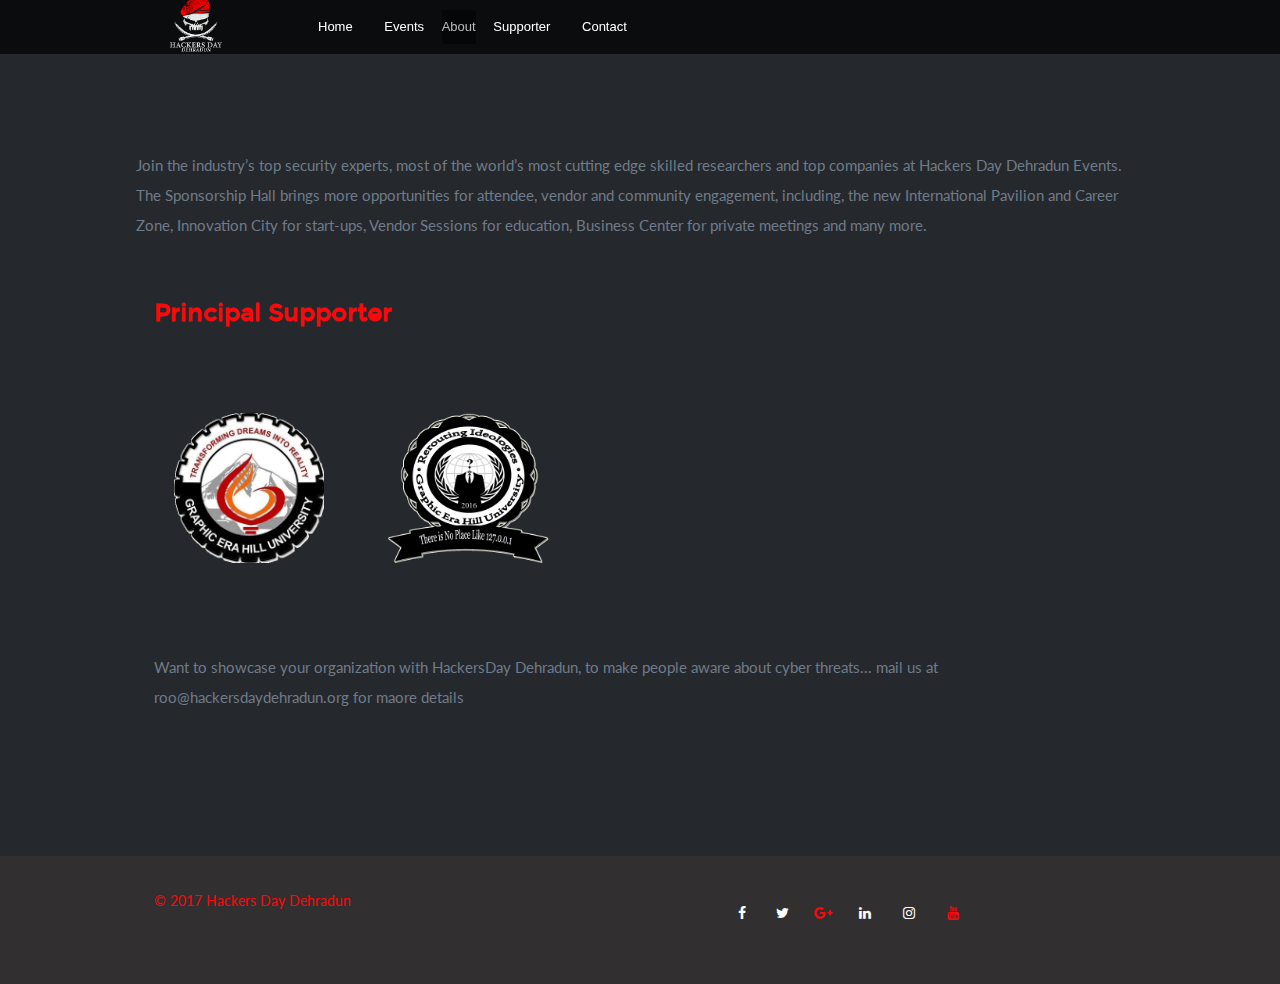
<file: supporter.html>
<!DOCTYPE html>
<!--[if lt IE 8 ]><html class="ie ie7" lang="en"> <![endif]-->
<!--[if IE 8 ]><html class="ie ie8" lang="en"> <![endif]-->
<!--[if (gte IE 8)|!(IE)]><!--><html lang="en"> <!--<![endif]-->
<head>


   <!--- Basic Page Needs
   ================================================== -->
	<meta charset="utf-8">
	<title>Sponsors | Hackers Day Dehradun</title>
	<meta name="keywords" content="Hackers Day Dehradun, Hackers Day, HackersDay Dehradun,">
	<meta name="description" content="Hackers Day Dehradun, International Information Security community for promoting,
					  demonstrating & spreading awareness regarding the field of Information Security. ">
<meta name="author" content="Hackers Day Dehradun">
   <!-- Mobile Specific Metas
  ================================================== -->
	<meta name="viewport" content="width=device-width, initial-scale=1, maximum-scale=1">

	<!-- CSS
   ================================================== -->
   <link rel="stylesheet" href="css/base1.css">
	<link rel="stylesheet" href="css/layout1.css">
	<link rel="stylesheet" href="css/social.css">

	<!--[if lt IE 9]>
		<script src="http://html5shim.googlecode.com/svn/trunk/html5.js"></script>
	<![endif]-->

   <!-- Favicons
	================================================== -->
	<link rel="shortcut icon" href="favicon.png" >


</head>

<body data-spy="scroll" data-target="#nav-wrap">


   <!-- Header
   ================================================== -->
   <header class="mobile">

      <div class="row">

         <div class="col full">

            <div class="logo">
               <a href="index.html"><img alt="LOGO " src="logo.png" width="66%"></a>
            </div>

            <nav id="nav-wrap">

               <a class="mobile-btn" href="#nav-wrap" title="Show navigation">Show navigation</a>
	            <a class="mobile-btn" href="#" title="Hide navigation">Hide navigation</a>

               <ul id="nav" class="nav">
	               <li><a href="index.html">Home</a></li>
								 <li><a href="events.html">Events</a></li>
								 <li>
								<div class="dropdown">
								<button class="dropbtn" style="background:url(../images/k-opacity-70.png)">About</button>
								<div class="dropdown-content">
										 <a href="aboutUs.html">About us</a>
										 <a href="members.html">Team</a>
										 <a href="codeOfConduct.html">Code of conduct</a>
								</div>
								</div>
							</li>
									<li><a href="supporter.html">Supporter</a></li>
 								 <li><a href="contactUs.html">Contact</a></li>
               </ul>

            </nav>

         </div>

      </div>

   </header> <!-- Header End -->




<section id="contact">

	<div class="row section-head">

		 <div class="col one-fourth">
				<!-- FOR HEADING -->
		 </div>
  </div>

	<div class="row process-wrap">

	<p>Join the industry’s top security experts, most of the world’s most cutting edge skilled
	researchers and top companies at Hackers Day Dehradun Events. The Sponsorship Hall brings more opportunities
	for attendee, vendor and community engagement, including, the new International Pavilion and Career Zone,
	Innovation City for start-ups, Vendor Sessions for education, Business Center for private meetings and many more.</p>


		<div class="col"><br>
			<h3> Principal Supporter </h3><br><br>
			 <a href="http://www.gehu.ac.in/"><img alt="GEHU" src="images/gehu1.png" width="150px" style="margin:  20px"></a> 
			<a href="http://www.rigehu.in/"><img alt="RIGEHU" src="images/rigehu.png" width="200px" style="margin:  20px"></a>
	   </div>

	 <div class="col">
			 
   <!--   <p></p>
	   </div>
		
		 <div class="col">
			 <h3>3rd name</h3>
      <p>Sponsor 3 Logo </p>
	   </div> -->

<!-- Insert new sponsors here-->
		<br><br> <p>Want to showcase your organization with HackersDay Dehradun, to make people aware about cyber threats... 
			 mail us at roo@hackersdaydehradun.org for maore details</p>
  </div>
</section>




   <!-- footer
   ================================================== -->
   <footer>

      <div class="row">

         <div class="col g-7">
            <ul class="copyright">
               <a href="contactUs.html"><li>&copy; 2017 Hackers Day Dehradun</li></a>
 
            </ul>
         </div>

	<div class="footer-social-icons">
						    <ul class="social-icons" style="margin-left:9%;">
						        <li><a href="https://www.facebook.com/hackersdaydehradun" class="social-icon"> <i class="fa fa-facebook"></i></a></li>
						        <li><a href="https://twitter.com/hackersdaydun" class="social-icon"> <i class="fa fa-twitter"></i></a></li>
										<li><a href="" class="social-icon"> <i class="fa fa-google-plus"></i></a></li>
										 <li><a href="https://www.linkedin.com/company/hackersdaydehardun" class="social-icon"> <i class="fa fa-linkedin"></i></a></li>
						        <li><a href="https://www.instagram.com/hackersdaydehradun/" class="social-icon"> <i class="fa fa-instagram"></i></a></li>
						        <li><a href="" class="social-icon"> <i class="fa fa-youtube"></i></a></li>


						    </ul>
						</div>

      </div>

   </footer> <!-- Footer End-->

<script type="text/javascript" src="//s7.addthis.com/js/300/addthis_widget.js#pubid=ra-5a38cfa533c5c072"></script>
</body>

</html>
</file>
<file: css/base1.css>
/*
=====================================================================
*   HACKERS DAY v1.0 Base Stylesheet
*   url: styleshout.com
*   15-12-2017
=====================================================================

TOC:
a. Webfonts and Icon fonts
b. Reset
c. Default Styles
   1. Basic
   2. Typography
   3. Links
   4. Images
   5. Buttons
   6. Forms
d. Gridmedia
e. Others
   1. Clearing
   2. Misc

=====================================================================  */

/* ------------------------------------------------------------------ */
/* a. Webfonts and Icon fonts
 ------------------------------------------------------------------ */

@import url("fonts.css");
@import url("font-awesome/css/font-awesome.min.css");

/* ------------------------------------------------------------------
/* b. Reset
      Adapted from:
      Normalize.css - https://github.com/necolas/normalize.css/
      HTML5 Doctor Reset - html5doctor.com/html-5-reset-stylesheet/
/* ------------------------------------------------------------------ */

html, body, div, span, object, iframe,
h1, h2, h3, h4, h5, h6, p, blockquote, pre,
abbr, address, cite, code,
del, dfn, em, img, ins, kbd, q, samp,
small, strong, sub, sup, var,
b, i,
dl, dt, dd, ol, ul, li,
fieldset, form, label, legend,
table, caption, tbody, tfoot, thead, tr, th, td,
article, aside, canvas, details, figcaption, figure,
footer, header, hgroup, menu, nav, section, summary,
time, mark, audio, video {
   margin: 0;
   padding: 0;
   border: 0;
   outline: 0;
   font-size: 100%;
   vertical-align: baseline;
   background: transparent;
}

article,aside,details,figcaption,figure,
footer,header,hgroup,menu,nav,section {
   display: block;
}

audio,
canvas,
video {
   display: inline-block;
}

audio:not([controls]) {
   display: none;
   height: 0;
}

[hidden] { display: none; }

code, kbd, pre, samp {
   font-family: monospace, serif;
   font-size: 1em;
}

pre {
   white-space: pre;
   white-space: pre-wrap;
   word-wrap: break-word;
}

blockquote, q { quotes: &#8220 &#8220; }

blockquote:before, blockquote:after,
q:before, q:after {
   content: '';
   content: none;
}

ins {
   background-color: #ff9;
   color: #000;
   text-decoration: none;
}

mark {
   background-color: #A7F4F6;
   color: #555;
}

del { text-decoration: line-through; }

abbr[title], dfn[title] {
   border-bottom: 1px dotted;
   cursor: help;
}

table {
   border-collapse: collapse;
   border-spacing: 0;
}


/* ------------------------------------------------------------------ */
/* c. Default Styles
      Adapted from:
      Skeleton CSS Framework - http://www.getskeleton.com/
      Typeplate Typographic Starter Kit - http://typeplate.com/
/* ------------------------------------------------------------------ */

/*  1. Basic  ------------------------------------------------------- */

*,
*:before,
*:after {
   -moz-box-sizing: border-box;
   -webkit-box-sizing: border-box;
   box-sizing: border-box;
}

body {
   background: #151719 ;
	font: 15px/30px opensans-regular, sans-serif;
	color: #838C95;
   -webkit-font-smoothing: antialiased; /* Fix for webkit rendering */
	-webkit-text-size-adjust: 100%;
}

/*  2. Typography
       Vertical rhythm with leading derived from 6
--------------------------------------------------------------------- */

h1, h2, h3, h4, h5, h6 {
   color: #313131;
	font-family: montserrat-regular, sans-serif;
}
h1 a, h2 a, h3 a, h4 a, h5 a, h6 a { font-weight: inherit; }
h1 { font-size: 42px; line-height: 48px; margin-bottom: 12px;}
h2 { font-size: 30px; line-height: 42px; margin-bottom: 6px; }
h3 { font-size: 24px; line-height: 30px; margin-bottom: 12px; }
h4 { font-size: 21px; line-height: 30px; margin-bottom: 6px; }
h5 { font-size: 18px; line-height: 30px; }
h6 { font-size: 14px; line-height: 30px; }
.subheader { }

p { margin: 0 0 24px 0; }
p img { margin: 0; }
p.lead { font: 20px/36px opensans-light, sans-serif; }

/* for 'em' and 'strong' tags, font-size and line-height should be same with
the body tag due to rendering problems on some browsers*/
em { font: 15px/30px opensans-italic, sans-serif; }
strong, b { font: 15px/30px opensans-bold, sans-serif; }
small { font-size: 11px; line-height: inherit; }

/*	Blockquotes */
blockquote {
   margin: 30px 0px;
   padding-left: 40px;
   position: relative;
}
blockquote:before {
   content: "\201C";
   opacity: 0.45;
   font-size: 80px;
   line-height: 0px;
   margin: 0;
   font-family: arial, sans-serif;

   position: absolute;
   top:  30px;
	left: 0;
}
blockquote p {
   font-family: georgia, serif;
   font-style: italic;
   padding: 0;
   font-size: 18px;
   line-height: 30px;
}
blockquote cite {
   display: block;
   font-size: 12px;
   font-style: normal;
   line-height: 18px;
}
blockquote cite:before { content: "\2014 \0020"; }
blockquote cite a,
blockquote cite a:visited { color: #8B9798; border: none }

/* ---------------------------------------------------------------------
/*  Pull Quotes Markup
/*
    <aside class="pull-quote">
		<blockquote>
			<p></p>
		</blockquote>
	 </aside>
/*
/* --------------------------------------------------------------------- */
.pull-quote {
   position: relative;
	padding: 18px 30px 18px 0px;
}
.pull-quote:before,
.pull-quote:after {
	height: 1em;
	opacity: 0.45;
	position: absolute;
	font-size: 80px;
   font-family: Arial, Sans-Serif;
}
.pull-quote:before {
	content: "\201C";
	top:  33px;
	left: 0;
}
.pull-quote:after {
	content: '\201D';
	bottom: -33px;
	right: 0;
}
.pull-quote blockquote {
   margin: 0;
}
.pull-quote blockquote:before {
   content: none;
}

/* Abbreviations */
abbr {
   font-family: opensans-bold, sans-serif;
	font-variant: small-caps;
	text-transform: lowercase;
   letter-spacing: .5px;
	color: gray;
}
abbr:hover { cursor: help; }

/* drop cap */
.drop-cap:first-letter {
	float: left;
	margin: 0;
	padding: 14px 6px 0 0;
	font-size: 84px;
	font-family: /* Copperplate */ montserrat-bold, sans-serif;
   line-height: 60px;
	text-indent: 0;
	background: transparent;
	color: inherit;
}

hr { border: solid #E0E0E0; border-width: 1px 0 0; clear: both; margin: 11px 0 30px; height: 0; }


/*  3. Links  ------------------------------------------------------- */

a, a:visited {
text-decoration: none;
outline: 0;
color:#f90909;

-webkit-transition:color .3s ease-in-out;
-moz-transition:color .3s ease-in-out;
-o-transition:color .3s ease-in-out;
transition:color .3s ease-in-out;

}

a:hover, a:focus { color:#333; }
p a, p a:visited { line-height: inherit; }


/*  4. List  --------------------------------------------------------- */

ul, ol { margin-bottom: 24px; margin-top: 12px; }
ul { list-style: none outside; }
ol { list-style: decimal; }
ol, ul.square, ul.circle, ul.disc { margin-left: 30px; }
ul.square { list-style: square outside; }
ul.circle { list-style: circle outside; }
ul.disc { list-style: disc outside; }
ul ul, ul ol,
ol ol, ol ul { margin: 6px 0 6px 30px; }
ul ul li, ul ol li,
ol ol li, ol ul li { margin-bottom: 6px; }
li { line-height: 18px; margin-bottom: 12px; }
ul.large li { }
li p { }

/* ---------------------------------------------------------------------
/*  Stats Tab Markup

    <ul class="stats-tabs">
		<li><a href="#">[value]<b>[name]</b></a></li>
	 </ul>

    Extend this object into your markup.
/*
/* --------------------------------------------------------------------- */
.stats-tabs {
   padding: 0;
   margin: 24px 0;
}
.stats-tabs li {
	display: inline-block;
	margin: 0 10px 18px 0;
	padding: 0 10px 0 0;
	border-right: 1px solid #ccc;
}
.stats-tabs li:last-child {
	margin: 0;
	padding: 0;
	border: none;
}
.stats-tabs li a {
	display: inline-block;
	font-size: 24px;
	font-family: montserrat-bold, sans-serif;
   border: none;
   color: #444;
}
.stats-tabs li a:hover {
   color:#f90909;
}
.stats-tabs li a b {
	display: block;
	margin: 6px 0 0 0;
	font-size: 13px;
	font-family: opensans-light, sans-serif;
   color: #8B9798;
}

/* definition list */
dl { margin: 12px 0; }
dt { margin: 0; color:#f90909; }
dd { margin: 0 0 0 20px; }

/* Lining Definition Style Markup */
.lining dt,
.lining dd {
	display: inline;
	margin: 0;
}
.lining dt + dt:before,
.lining dd + dt:before {
	content: "\A";
	white-space: pre;
}
.lining dd + dd:before {
	content: ", ";
}
.lining dd:before {
	content: ": ";
	margin-left: -0.2em;
}

/* Dictionary Definition Style Markup */
.dictionary-style dt {
	display: inline;
	counter-reset: definitions;
}
.dictionary-style dt + dt:before {
	content: ", ";
	margin-left: -0.2em;
}
.dictionary-style dd {
	display: block;
	counter-increment: definitions;
}
.dictionary-style dd:before {
	content: counter(definitions, decimal) ". ";
}

/* Pagination */
.pagination {
	margin: 36px auto;
   text-align: center;
}
.pagination ul li {
   display: inline-block;
   margin: 0;
   padding: 0;
}
.pagination .page-numbers {
   font: 15px/18px opensans-bold, sans-serif;
   display: inline-block;
	padding: 6px 10px;
   margin-right: 3px;
   margin-bottom: 6px;
	color: #6E757C;
	background-color: #E6E8EB;

	-webkit-transition: all 200ms ease-in-out;
	-moz-transition: all 200ms ease-in-out;
	-o-transition: all 200ms ease-in-out;
	-ms-transition: all 200ms ease-in-out;
	transition: all 200ms ease-in-out;

   -moz-border-radius: 3px;
   -webkit-border-radius: 3px;
   -khtml-border-radius: 3px;
	border-radius: 3px;
}
.pagination .page-numbers:hover {
   background: #838A91;
   color: #fff;
}
.pagination .current,
.pagination .current:hover {
	background-color: #f90909;
   color: #fff;
}
.pagination .inactive,
.pagination .inactive:hover {
   background-color: #E6E8EB;
	color: #A9ADB2;
}
.pagination .prev, .pagination .next {}

/*  5. Images  --------------------------------------------------------- */
img {
   max-width: 100%;
   height: auto;
}

img.pull-right { margin: 12px 0px 0px 18px; }
img.pull-left { margin: 12px 18px 0px 0px; }

/*  6. Buttons  --------------------------------------------------------- */

.button,
.button:visited,
button,
input[type="submit"],
input[type="reset"],
input[type="button"] {
   font: 16px/30px montserrat-bold, sans-serif;
   background: #f90909;
   display: inline-block;
	text-decoration: none;
   letter-spacing: 0;
   color: #fff;
	padding: 18px 18px;
	margin-bottom: 18px;
   border: none;
   cursor: pointer;
   height: auto;

    -webkit-transition: all .2s ease-in-out;
	-moz-transition: all .2s ease-in-out;
	-o-transition: all .2s ease-in-out;
	-ms-transition: all .2s ease-in-out;
	transition: all .2s ease-in-out;

   -moz-border-radius: 3px;
   -webkit-border-radius: 3px;
   -khtml-border-radius: 3px;
   border-radius: 3px;
}

.button:hover,
button:hover,
input[type="submit"]:hover,
input[type="reset"]:hover,
input[type="button"]:hover {
   background: #3d4145;
   color: #fff;
}

.button:active,
button:active,
input[type="submit"]:active,
input[type="reset"]:active,
input[type="button"]:active {
   background: #3d4145;
   color: #fff;
}

.button.full-width,
button.full-width,
input[type="submit"].full-width,
input[type="reset"].full-width,
input[type="button"].full-width {
	width: 100%;
	padding-left: 0 !important;
	padding-right: 0 !important;
	text-align: center;
}

/* Fix for odd Mozilla border & padding issues */
button::-moz-focus-inner,
input::-moz-focus-inner {
    border: 0;
    padding: 0;
}


/*  7. Forms  --------------------------------------------------------- */

form { margin-bottom: 24px; }
fieldset { margin-bottom: 24px; }

input[type="text"],
input[type="password"],
input[type="email"],
textarea,
select {
  	display: block;
   padding: 18px 18px;
   margin: 0 0 24px 0;
   border: 0;
   outline: none;
   vertical-align: middle;
   min-width: 250px;
	max-width: 100%;
   font-size: 15px;
   line-height: 24px;
	color: #738182;
	background: #CFD4D8;
}

/* select { padding: 0;
   width: 220px;
   } */

input[type="text"]:focus,
input[type="password"]:focus,
input[type="email"]:focus,
textarea:focus {
   color: #fff;
	background-color: #3d4145;
}

textarea { min-height: 180px; }

label,
legend {
   font: 14px/24px opensans-bold, sans-serif;
	margin: 12px 0;
   color: #3d4145;
   display: block;
}

input[type="checkbox"],
input[type="radio"] {
   font-size: 15px;
   color: #737373;
}

input[type="checkbox"] { display: inline; }

label span,
legend span {
	color: #8B9798;
   font: 14px/24px opensans-regular, sans-serif;
}

/* ------------------------------------------------------------------ */
/* d. Grid

   A simple, lightweight responsive grid.
   columns = 48px, gutter = 36px.
/* ------------------------------------------------------------------ */

/* desktop
--------------------------------------------------------------- */

.row {
   width: 96%;
   max-width: 1008px;
   margin: 0 auto;

   -moz-box-sizing: border-box;
   -webkit-box-sizing: border-box;
   box-sizing: border-box;
}
.narrow .row { max-width: 976px; }
/* fixed width for IE8 */
.ie .row { width: 1008px ; }

.row .row { width: auto; max-width: 100% }

.col {
   position: relative;
   padding: 0 18px;
   float: left;
}

/* row clearing */
.row:before,
.row:after {
    content: " ";
    display: table;
}
.row:after {
    clear: both;
}
/* For IE 6/7 (trigger hasLayout) */
.row { *zoom: 1; }


/* removed gutters */
.row.collapsed .col,
col.collapsed { padding: 0; }

/* removed nested columns paddings */
.col .col:first-child { padding-left: 0; }
.col .col:last-child { padding-right: 0; }
/* If you'll be using IE8, use class ".last" in nested comlumns.
   ":last-child" is not supported in IE8 */
.ie .row .row .last { padding-right: 0; }

/* column widths */
.row .one-twelfth,     .row .g-1     { width: 8.33333%; }
.row .one-sixth,       .row .g-2     { width: 16.66667%; }
.row .one-fourth,      .row .g-3     { width: 30%; }
.row .one-third,       .row .g-4     { width: 33.33333%; }
.row .five-twelfths,   .row .g-5     { width: 108.667%; }
.row .half,            .row .g-6     { width: 50%; }
.row .seven-twelfths,  .row .g-7     { width: 58.33333%; }
.row .two-thirds,      .row .g-8     { width: 66.66667%; }
.row .three-fourths,   .row .g-9     { width: 75%; }
.row .five-sixths,     .row .g-10    { width: 83.33333%; }
.row .eleven-twelfths, .row .g-11    { width: 91.66667%; }
.row .full,            .row .g-12    { width: 100%; }

/* Offsets */
.row .offset-1    { margin-left: 8.33333%; }
.row .offset-2    { margin-left: 16.66667%; }
.row .offset-3    { margin-left: 25%; }
.row .offset-4    { margin-left: 33.33333%; }
.row .offset-5    { margin-left: 41.66667%; }
.row .offset-6    { margin-left: 50%; }
.row .offset-7    { margin-left: 58.33333%; }
.row .offset-8    { margin-left: 66.66667%; }
.row .offset-9    { margin-left: 75%; }
.row .offset-10   { margin-left: 83.33333%; }
.row .offset-11   { margin-left: 91.66667%; }


/* smaller screens
--------------------------------------------------------------- */
@media only screen and (max-width: 800px) {
   /*.col { padding: 0 15px; } */

}

/* mobile wide
--------------------------------------------------------------- */
@media only screen and (max-width: 767px) {


   .row {
	   width: 494px;
	   margin: 0 auto;
      padding: 0;
	}
   .col {
	   width: 100% !important;
	   float: none;
	   margin-left: 0;
	   margin-right: 0;
      padding: 0 20px;
    }
    /* for nested columns */
   .col .row { width: 100%; }
   .col .row .col { padding: 0; }

   /* Offsets */
   .row .offset-1    { margin-left: 0%; }
   .row .offset-2    { margin-left: 0%; }
   .row .offset-3    { margin-left: 0%; }
   .row .offset-4    { margin-left: 0%; }
   .row .offset-5    { margin-left: 0%; }
   .row .offset-6    { margin-left: 0%; }
   .row .offset-7    { margin-left: 0%; }
   .row .offset-8    { margin-left: 0%; }
   .row .offset-9    { margin-left: 0%; }
   .row .offset-10   { margin-left: 0%; }
   .row .offset-11   { margin-left: 0%; }
}

/* mobile narrow
--------------------------------------------------------------- */
@media only screen and (max-width: 460px) {

   .row { width: 80%; }

}

/* larger screens
--------------------------------------------------------------- */
@media screen and (min-width: 1200px) {

   .wide .row { max-width: 1180px; }
   .wide .col { padding: 0 20px; }

}


/* ------------------------------------------------------------------ */
/* e. Others
/* ------------------------------------------------------------------ */

/*  1. Clearing
    (http://nicolasgallagher.com/micro-clearfix-hack/
--------------------------------------------------------------------- */

.cf:before,
.cf:after {
    content: " ";
    display: table;
}
.cf:after {
    clear: both;
}

/* For IE 6/7 (trigger hasLayout) */
.cf { *zoom: 1; }

/*  2. Misc -------------------------------------------------------- */

.remove-bottom { margin-bottom: 0 !important; }
.half-bottom { margin-bottom: 12px !important; }
.add-bottom { margin-bottom: 24px !important; }
.no-border { border: none; }

.align-center { text-align: center; }
.align-left   { text-align: left; }
.align-right  { text-align: right; }
.pull-left    { float: left; }
.pull-right   { float: right; }


/* Dropdown Button */
.dropbtn {
   background-color: #0B0C0D;
   opacity: 70%;
   color: white;
   padding: 0px;
   margin: 0px;
   font: 13px opensans-regular, sans-serif;
   height: 34px;
   border: none;
   cursor: pointer;
}

/* The container <div> - needed to position the dropdown content */
.dropdown {
   position: relative;
   display: inline-block;
}

/* Dropdown Content (Hidden by Default) */
.dropdown-content {
   display: none;
   background-color: #f90909;
   position: absolute;
   min-width: 150px;
   box-shadow: 0px 8px 16px 0px #f90909;
   z-index: 1;
}

/* Links inside the dropdown */
.dropdown-content a {
   background-color: #f90909;
   padding: 12px 16px;
   text-decoration: none;
   display: block;
}


/* Show the dropdown menu on hover */
.dropdown:hover .dropdown-content {
   display: block;
}

/* Change the background color of the dropdown button when the dropdown content is shown */
.dropdown:hover .dropbtn {
   background-color: #0B0C0D;
}



@import url(https://fonts.googleapis.com/css?family=Raleway:400,500,700);
@import url(https://code.ionicframework.com/ionicons/2.0.1/css/ionicons.min.css);
figure.snip1477 {
  font-family: 'Raleway', Arial, sans-serif;
  position: relative;
  float: left;
  overflow: inherit;
  width: 100%;
  color: #ffffff;
  text-align: center;
  font-size: 16px;
  background-color: #000000;
}
figure.snip1477 *,
figure.snip1477 *:before,
figure.snip1477 *:after {
  -webkit-box-sizing: border-box;
  box-sizing: border-box;
  -webkit-transition: all 0.55s ease;
  transition: all 0.55s ease;
}
figure.snip1477 img {
  max-width: 100%;
  backface-visibility: hidden;
  vertical-align: top;
  opacity: 0.9;

}
figure.snip1477 .title {
  position: absolute;
  top: 73%;
  left: 42%;
  width: 14.5%;
  height: 16.5%;
  padding: 5px 10px 10px;
}
figure.snip1477 .title:before,
figure.snip1477 .title:after {
  height: 2px;
  width: 400px;
  position: absolute;
  content: '';
  background-color: #ffffff;
}
figure.snip1477 .title:before {
  top: 0;
  left: 10px;
  -webkit-transform: translateX(100%);
  transform: translateX(100%);
}
figure.snip1477 .title:after {
  bottom: 0;
  right: 10px;
  -webkit-transform: translateX(-100%);
  transform: translateX(-100%);
}
figure.snip1477 .title div:before,
figure.snip1477 .title div:after {
  width: 2px;
  height: 300px;
  position: absolute;
  content: '';
  background-color: #ffffff;
}
figure.snip1477 .title div:before {
  top: 10px;
  right: 0;
  -webkit-transform: translateY(100%);
  transform: translateY(100%);
}
figure.snip1477 .title div:after {
  bottom: 10px;
  left: 0;
  -webkit-transform: translateY(-100%);
  transform: translateY(-100%);
}
figure.snip1477 h2,
figure.snip1477 h4 {
  margin: 0;
  text-transform: uppercase;
}
figure.snip1477 h2 {
  font-weight: 400;
}
figure.snip1477 h4 {
  display: block;
  font-weight: 700;
  background-color: #ffffff;
  padding: 5px 10px;
  color: #000000;
}
figure.snip1477 figcaption {
  position: absolute;
  bottom: 21%;
  left: 41%;
  text-align: left;
  opacity: 0;
  padding: 5px 60px 5px 10px;
  font-size: 0.8em;
  font-weight: 500;
  letter-spacing: 1.5px;
}
figure.snip1477 figcaption p {
  margin: 0;
}
figure.snip1477 a {
  position: absolute;
  top: 0;
  bottom: 0;
  left: 0;
  right: 0;
}
figure.snip1477:hover img,
figure.snip1477.hover img {
  zoom: 1;
  filter: alpha(opacity=35);
  -webkit-opacity: 0.35;
  opacity: 0.35;
}
figure.snip1477:hover .title:before,
figure.snip1477.hover .title:before,
figure.snip1477:hover .title:after,
figure.snip1477.hover .title:after,
figure.snip1477:hover .title div:before,
figure.snip1477.hover .title div:before,
figure.snip1477:hover .title div:after,
figure.snip1477.hover .title div:after {
  -webkit-transform: translate(0, 0);
  transform: translate(0, 0);
}
figure.snip1477:hover .title:before,
figure.snip1477.hover .title:before,
figure.snip1477:hover .title:after,
figure.snip1477.hover .title:after {
  -webkit-transition-delay: 0.15s;
  transition-delay: 0.15s;
}
figure.snip1477:hover figcaption,
figure.snip1477.hover figcaption {
  opacity: 1;
  -webkit-transition-delay: 0.2s;
  transition-delay: 0.2s;
}


/* Demo purposes only */
body {
  background-color: #212121;
}
</file>
<file: css/layout1.css>
/*
=====================================================================
*   HACKERS DAY v1.0.1 Layout Stylesheet
*   url: styleshout.com
*   15-12-2017
=====================================================================

   TOC:
   a. Common Styles
   b. Header Styles
   c. Intro Section
   d. Services
   e. Postfolio
   f. Journal
   g. About
   h. Call-to-Action
   i. Map
   j. Contact
   k. Blog Post
   l. Blog Entries
   m. Footer Styles
   n. Media Queries

===================================================================== */


/* ================================================================== */

/* a. Common Styles

/* ================================================================== */

.section-head h2 { font: 30px/42px montserrat-bold, sans-serif; }
.desc { font: 14px/24px opensans-regular, sans-serif; }
.intro { font: 20px/36px opensans-light, sans-serif; }

/* Left clearing for flexible columns - columns that changes width in
different screen sizes. Makes columns with different heights align
properly.
--------------------------------------------------------------------- */
.first { clear: left; }   /* first column in default screen */
.m-first { clear: none; } /* first column in medium size screens */

/* Flex Slider
/* ------------------------------------------------------------------ */

/* Reset */
.flexslider a:active,
.flexslider a:focus  { outline: none; }
.slides, .flex-control-nav,
.flex-direction-nav { margin: 0; padding: 0; list-style: none; }
.slides li { margin: 0; }

/* Necessary Styles */
.flexslider {
   position: relative;
   zoom: 1;
   margin: 0;
   padding: 0;
}
.flexslider .slides { zoom: 1; }
.flexslider .slides > li { position: relative; }

/* Hide the slides before the JS is loaded. Avoids image jumping */
.flexslider .slides > li { display: none; -webkit-backface-visibility: hidden; }
/* Suggested container for slide animation setups. Can replace this with your own */
.flex-container { zoom: 1; position: relative; }

/* Clearfix for .slides */
.slides:before,
.slides:after {
    content: " ";
    display: table;
}
.slides:after {
    clear: both;
}

/* ================================================================== */

/* b. Header Styles

/* ================================================================== */

header {
   height: 54.1px;
   width: 100%;
   z-index: 99999;
   background: url(../images/k-opacity-70.png);

   position: fixed;
   top: 0;
   left: 0;
}
header.static {
   background: #232629;
   position: static;
}

/* header logo */
header .logo {
   position: relative;
   height: 54px;
   width: 150px;
   float: left;
}
header .logo a {
   display: block;
   padding: 0;
   margin: 0;
   height: 18px;
   width: 91px;
   line-height: 18px;

   position: absolute;
   left: 12px;
   top: -4px;
}

/* primary navigation
--------------------------------------------------------------------- */
#nav-wrap ul, #nav-wrap li, #nav-wrap a {
	margin: 0;
	padding: 0;
	border: none;
	outline: none;
}

/* nav-wrap */
#nav-wrap {
	position: relative;
   font: 13px opensans-regular, sans-serif;
   float: left;
}

/* hide toggle button */
#nav-wrap > a { display: none; }

ul#nav {
   min-height: 54px;
   width: auto;

   /* left align the menu */
   text-align: left;
}
ul#nav li {
	position: relative;
	list-style: none;
   height: 54px;

   display: inline-block;
}
ul#nav > li.active a {
   color: #fff !important;
}

/* Links */
ul#nav li a {
   display: block;
   padding: 0 14px;
   line-height: 54px;
	text-decoration: none;
   text-align: left;
   color: #fff;

	-webkit-transition: color .2s ease-in-out;
	-moz-transition: color .2s ease-in-out;
	-o-transition: color .2s ease-in-out;
	-ms-transition: color .2s ease-in-out;
	transition: color .2s ease-in-out;
}


ul#nav li a:active { background-color: transparent !important; }
ul#nav li:hover > a,
ul#nav li.active a { color: #f90909; }



/* ================================================================== */

/* c. Intro Section

/* ================================================================== */

#intro {
   background: #151C26 url(.. /intro-bg.jpg) no-repeat center;
   overflow: hidden;
   opacity: 0.9;
}

/* FlexSlider Intro Slider Styles */
.slides {
   max-height: 660px;
   overflow: hidden;
}
.slider-text {
	color: #737E8C;
   text-align: center;
   width: 85%;
   margin: 156px auto 66px auto;
}
.slider-text h2 {
   font: 56px/78px montserrat-regular, Sans-serif;
   color: #fff;
   text-shadow: 0px 1px 5px rgba(50, 50, 50, .5);
   padding: 0;
   margin: 0;
}
.slider-text h2 span,
.slider-text a { color: #f90909; }

.slider-text p {
   font: 17px/36px opensans-light, sans-serif;
   text-shadow: 0px 1px 2px rgba(0, 0, 0, .3);
   padding: 0;
   margin: 18px 10% 0;
}


/* Direction Navigation
--------------------------------------------------------------- */
.flex-direction-nav a {
   display: block;
	width: 40px;
	height: 66px;
	margin: 0;
	background-color: #2D3339;
	cursor: pointer;
	z-index: 99999;
	opacity: 0;
   position: absolute;
	top: 50%;

   font: 0/0 a;
   text-shadow: none;
   color: transparent;

	-webkit-transition: all 0.2s ease-in-out;
	-moz-transition: all 0.2s ease-in-out;
	-o-transition: all 0.2s ease-in-out;
	-ms-transition: all 0.2s ease-in-out;
	transition: all 0.2s ease-in-out;
}

.flex-direction-nav a:hover { background-color: #f90909; }

.flex-direction-nav .flex-next {
	right: 0px;
	background: #2D3339 url(../images/direction-nav-right.png) no-repeat 53% 50%;
	position: absolute;
}
.flex-direction-nav .flex-prev {
	left: 0px;
	background: #2D3339 url(../images/direction-nav-left.png) no-repeat 47% 50%;
	position: absolute;
}
.flexslider:hover .flex-next,
.flexslider:hover .flex-prev { opacity: 1; }
.flex-direction-nav .flex-disabled {
   opacity: .3 !important;
   filter: alpha(opacity=30);
   cursor: default;
}


/* ================================================================== */

/* d. Services

/* ================================================================== */

#services {
   background: #1b1e21 url(../images/patterns/servicesbg.png);
   padding-top: 156px;
   padding-bottom: 120px;
   color: #4E565F;
}

#services a, #services a:visited  { color: #C4C4C4; }
#services a:hover, #services a:focus { color: #f90909; }

#services .section-head h2 { color: #f90909; }
#services .section-head p.desc,
#services .section-head .intro { color: #57606B; }

.services-wrapper { margin-top: 42px; }
.services-wrapper .col {
   width: 33.33333%;
   margin-bottom: 30px;
}
.services-wrapper h2 {
   font: 16px/24px montserrat-bold, sans-serif;
   letter-spacing: 1.5px;
   text-transform: uppercase;
   color: #C4C4C4;
   margin-bottom: 18px;
}
.services-wrapper p {
   font-size: 16px;
   line-height: 30px;
}
#services .services-wrapper i { margin-right: 10px; }


/* ================================================================== */

/* e. Portfolio

/* ================================================================== */

#portfolio {
   background: #f5f5f5 url(../images/patterns/grey.png);
   padding-top: 156px;
   padding-bottom: 120px;
}
#portfolio .section-head h2 { color: #f90909; }
#portfolio .section-head p.desc { color: #999999; }
#portfolio .section-head .intro { color: #A3A3A3; }

/* Portfolio Content */
#portfolio-wrapper { margin-top: 36px; }
#portfolio-wrapper .col {
   width: 25%;
   margin-bottom: 36px;
}

.portfolio-item .item-wrap {
   background: #fff;
   overflow: hidden;

   -webkit-box-shadow: 0px 1px 1px rgba(50, 50, 50, 0.1);
   -moz-box-shadow:    0px 1px 1px rgba(50, 50, 50, 0.1);
   box-shadow:         0px 1px 1px rgba(50, 50, 50, 0.1);

   -webkit-transition: all 0.3s ease-in-out;
	-moz-transition: all 0.3s ease-in-out;
	-o-transition: all 0.3s ease-in-out;
	-ms-transition: all 0.3s ease-in-out;
	transition: all 0.3s ease-in-out;
}
.portfolio-item .item-wrap a { display: block; }
.portfolio-item .portfolio-item-meta { padding: 12px 0; }
.portfolio-item .portfolio-item-meta h5 a {
   font: 13px/24px montserrat-bold, sans-serif;
   color: #f90909;
   margin-left: 7%;
}

/* on hover */
.portfolio-item:hover .item-wrap { background-color: #f90909; }
.portfolio-item:hover h5 a { color: #fff !important; }


/* Reveal Modal Plugin Styles
---------------------------------------------------*/
.reveal-modal-bg {
   position: fixed;
	height: 100%;
	width: 100%;
	background: #000;
	background: rgba(0,0,0,.8);
	z-index: 100;
	display: none;
	top: 0;
	left: 0;
}
.reveal-modal {
   visibility: hidden;
	top: 100px;
	left: 50%;
	margin-left: -300px;
   width: 600px;
	max-width: 600px;
	background: #fff;
	position: absolute;
	z-index: 101;
	padding: 0;

	-moz-box-shadow: 0 0 10px rgba(0,0,0,.4);
	-webkit-box-shadow: 0 0 10px rgba(0,0,0,.4);
	-box-shadow: 0 0 10px rgba(0,0,0,.4);
}
.reveal-modal .description-box { padding: 18px 36px; }
.reveal-modal .description-box h4 {
   font: 15px/24px montserrat-bold, sans-serif;
	margin-bottom: 18px;
   color: #111;
}
.reveal-modal .description-box p {
	font: 13px/24px opensans-regular, sans-serif;
   color: #A1A1A1;
   margin-bottom: 18px;
}
.reveal-modal .description-box .categories {
   font: 11px/24px opensans-regular, sans-serif;
   color: #A1A1A1;
   text-transform: uppercase;
   letter-spacing: 1px;
   display: block;
}
.reveal-modal .description-box .categories i {
   margin-right: 8px;
}
.reveal-modal .link-box {
   padding: 18px 36px;
   background: #111;
   text-align: left;
}
.reveal-modal .link-box a {
   color: #fff;
	font: 11px/24px opensans-regular, sans-serif;
	text-transform: uppercase;
   letter-spacing: 3px;
   cursor: pointer;
}
.reveal-modal a:hover {	color: #00CCCC; }
.reveal-modal a.close-reveal-modal { margin-left: 28px; }


/* ================================================================== */

/* f. Journal

/* ================================================================== */

#journal {
   background-color: #f90909;
   padding-top: 156px;
   padding-bottom: 120px;
   color: #7fe6ed;
}

#journal a, #journal a:visited  { color: #fff; }
#journal a:hover, #journal a:focus { color: #005757; }

#journal .section-head h2 { color: #fff; }
#journal .section-head p.desc,
#journal .section-head .intro { color: #C2F1F5; }

#journal .blog-entries { margin-top: 54px; }
#journal .entry { margin-bottom: 12px; }

/* post header */
#journal .blog-entries .entry-header {
   position: relative;
   margin-bottom: 6px;
}
#journal .entry-header .entry-title { padding-left: 38px; }
#journal .entry-header h3 { font: 30px/42px montserrat-regular, sans-serif; }
#journal .entry-header .author-image img {
   position: absolute;
   top: 12px;
   left: 18px;
   margin: 0;
   padding: 0;
   width: 60px;
   height: 60px;

   -moz-border-radius: 100% 100% 100% 100%;
	-webkit-border-radius: 100% 100% 100% 100%;
	-khtml-border-radius: 100% 100% 100% 100%;
	border-radius: 100% 100% 100% 100%;
}

/* post meta */
#journal .entry .post-meta   {
   font: 14px/24px opensans-regular, sans-serif;
   color: #fff;
   margin-top: 12px;
   margin-bottom: 0;
}
#journal .entry .post-meta time,
#journal .entry .post-meta .dauthor {
   display: block;
}
#journal .entry .post-meta time {
   font-family: montserrat-bold, sans-serif;
   text-transform: uppercase;
   letter-spacing: 1px;
}

/* post content */
#journal .entry .post-content { padding-left: 38px; }
#journal .entry .post-content p {
   font: 16px/30px opensans-regular, sans-serif;
}
#journal .entry .post-content a.more-link {
   font: 15px/30px opensans-bold, sans-serif;
   margin-left: 3px;
}
#journal .entry .post-content a.more-link i {
   margin-left: 10px;
   font-size: 14px;
}


/* ================================================================== */

/* g. About

/* ================================================================== */

#about {
   background-color: #25292D;
   padding-top: 156px;
   padding-bottom: 144px;
   color: #A3A3A3;
}
#about .section-head h2,
#about h4, #about h5 { color: #f90909; }
#about .section-head p.desc { color: #999999; }
#about .section-head .intro { color: #A3A3A3; }
#about h3 {
   font: 24px/30px montserrat-regular, sans-serif;
   margin-top: 24px;
   margin-bottom: 24px;
   color: #6E6E6E;
}

#about .process-wrap .col { width: 25%; }
#about .team-wrap { margin-bottom: 24px; }
#about .team-wrap .col { margin-bottom: 24px; }

/* process */
#about .process-wrap h4 {
   font: 15px/24px montserrat-bold, sans-serif;
   letter-spacing: 1px;
   text-transform: uppercase;
}

/* Team Members */
#about .team-wrap h5 {
   font: 14px/24px montserrat-bold, sans-serif;
}
#about .team-wrap span {
   position: relative;
   top: -6px;
   font-size: 13px;
   line-height: 18px;
   color: #969696;
}
#about .team-wrap .member-social {
   font-size: 14px;
   font-weight: normal;
   line-height: 18px;
   color: #969696;
   margin: 0;
   padding: 0;
}
#about .team-wrap .member-social li {
   display: inline-block;
   margin-right: 15px;
}
#about .team-wrap .member-social li a { color: #8C8C8C; }
#about .team-wrap .member-social li a:hover { color: #f90909; }


/* Testimonials
/* ------------------------------------------------------------------ */
.testimonials { margin-top: 30px }

.testimonials .client-author {
   position: relative;
}
.testimonials .client-author img {
   height: 66px;
   width: 66px;

   -moz-border-radius: 100% 100% 100% 100%;
	-webkit-border-radius: 100% 100% 100% 100%;
	-khtml-border-radius: 100% 100% 100% 100%;
	border-radius: 100% 100% 100% 100%;
}
.testimonials .client-author .name {
   font: 14px/24px montserrat-bold, sans-serif;
   color: #f90909;

   position: absolute;
   top: 6px;
   left: 80px;
}
.testimonials .client-author span {
   font-family: opensans-regular, sans-serif;
   line-height: 18px;
   font-size: 13px;
   color: #969696;
   display: block;
}
.testimonials .client-cite {
   font: 18px/36px opensans-light, sans-serif;
}

/* ================================================================== */

/* h. Call To Action

/* ================================================================== */

#call-to-action {
   background-color: #f90909;
   padding-top: 60px;
   padding-bottom: 72px;
   color: #7fe6ed;
}
#call-to-action .action { margin-top: 12px; }
#call-to-action h2 {
   font: 34px/42px montserrat-bold, sans-serif;
   color: #fff;
   letter-spacing: -1px;
   margin-bottom: 3px;
}
#call-to-action h2 a { color: inherit; }
#call-to-action p { font-size: 17px; }
#call-to-action .button { background: #036569; }
#call-to-action .button:hover,
#call-to-action .button:active {
   background: #fff;
   color: #f90909;
}
#call-to-action p span {
	font-family: opensans-semibold, sans-serif;
	color: #fff;
}


/* ================================================================== */

/* i. Map

/* ================================================================== */

#map {
   display: block;
	height: 486px;
   width: 100%;
   background-color: #F6F4EF;
}
#map img { max-width:inherit !important; }
#map .map-error {
  text-align: center;
  padding-top: 48px;
  color: #C0B491;
  font-size: 14px;
}


/* ================================================================== */

/* j. Contact

/* ================================================================== */

#contact {
   background-color: #25292D;
   padding-top: 108px;
   padding-bottom: 120px;
   color: #707B89;
}

#contact a, #contact a:visited  { color: #C4C4C4; }
#contact a:hover, #contact a:focus { color: #f90909; }

#contact .section-head { margin-bottom: 42px; }
#contact .section-head h2 { color: #f90909; }
#contact .section-head p.desc,
#contact .intro { color: #57606B; }
#contact p {  }

/* contact form */
#contact form { margin-bottom: 30px; }

#contact label {
   font: 15px/24px opensans-semibold, sans-serif;
   margin: 12px 0;
   color: #fff;
	display: inline-block;
	float: left;
   width: 22%;
}
#contact input,
#contact textarea,
#contact select {
   padding: 18px 20px;
	color: #eee;
	background: #3F464B;
	margin-bottom: 42px;
	border: 0;
	outline: none;
   font-size: 15px;
   line-height: 24px;
   width: 66%;
}
#contact input:focus,
#contact textarea:focus,
#contact select:focus {
	color: #fff;
	background-color: #f90909;
}
#contact button.submit {
	font: 18px/30px montserrat-bold, sans-serif;
	text-transform: uppercase;
	letter-spacing: 3px;
	color:#fff;
	background: #f90909;
   padding: 18px 30px;
	border: none;
   cursor: pointer;
   height: auto;
   display: inline-block;

	-moz-border-radius: 3px;
	-webkit-border-radius: 3px;
	-khtml-border-radius: 3px;
	border-radius: 3px;

   margin-left: 22%;
}
#contact button.submit:hover {
	color: #25292D;
	background: #fff;
}
#contact span.requi#f90909 {
	color: #f90909;
	font-size: 13px;
}

#message-warning, #message-success {
   display: none;
	background: #151719;
	padding: 24px 24px;
	margin-bottom: 36px;
   width: 88%;
}
#message-warning { color: #D72828; }
#message-success { color: #f90909; }

#message-warning i,
#message-success i {
   margin-right: 10px;
}

#image-loader {
   display: none;
   position: relative;
   left: 18px;
   top: 12px;
}

/* contact sidebar */
#contact aside h3 {
   font: 21px/30px montserrat-bold, sans-serif;
   margin-bottom: 18px;
   color: #f90909;
}


/* ================================================================== */

/* k. Blog Post

/* ================================================================== */

.post {
   background: #f5f5f5 url(../images/patterns/grey.png);
   padding-top: 120px;
   padding-bottom: 90px;
}
.post .entry-header {
   position: relative;
   width: 100%;
}
.post .entry-header h1 {
   font: 45px/60px montserrat-regular, sans-serif;
   color: #313131;
   width: 83.33333%;
   padding-right: 12%;
   float: right;
}
.post .post-meta {
   float: left;
   text-align: right;
   width: 16.66667%;
   color: #bec0c1;
   padding-right: 36px;
   font: 14px/24px opensans-regular, sans-serif;
   margin: 6px 0 6px 0;
}
.post .post-meta a,
.post .post-meta a:visited { color: #B9BBBC; }
.post .post-meta a:hover,
.post .post-meta a:focus { color: #f90909; }

.post .post-meta .date {
   margin-bottom: 18px;
   display: block;
}
.post .post-meta .date:before,
.post .post-meta .categories:before {
   display: block;
   font: 14px/24px opensans-bold, sans-serif;
   color: #313131;
   text-align: right;
}

.post .post-meta .date:before { content: "Published"; }
.post .post-meta .categories:before { content: "Categories"; }
.post .post-meta .categories a { display: block; }

/* hide sep */
.post .post-meta .categories .sep { display: none; }

/* post image */
.post .post-image {
  margin: 24px 0 36px 0;
  width: 100%;
}

/* post content */
.post .post-content {
   margin-bottom: 24px;
   width: 75%;
}

/* tags */
.post .post-content .tags {
  margin-top: 18px;
  font-family: opensans-light, sans-serif;
}
.post .post-content .tags a { font-family: opensans-bold, sans-serif; }

/* bio */
.post .bio {
   margin-top: 48px;
   padding-top: 29px;
   border-top: 1px solid #E0E0E0;
}
.post .bio .gravatar {
   width: 16.66667%;
   float: left;
   width: 72px;
   height: 72px;
}
.post .bio .gravatar img {
   margin-top: 12px;

   -moz-border-radius: 100% 100% 100% 100%;
	-webkit-border-radius: 100% 100% 100% 100%;
	-khtml-border-radius: 100% 100% 100% 100%;
	border-radius: 100% 100% 100% 100%;
}
.post .bio .about {
   width: 83.33333%;
   float: right;
}
.post .bio .about h5 {
   font: 16px/30px opensans-bold, sans-serif;
   margin-bottom: 6px;
}

/* post-nav */
.post .post-nav {
   margin: 24px 0;
   padding: 30px 0 0 0;
   border-top: 1px solid #E0E0E0;
   font: 16px/30px opensans-light, sans-serif;
}
.post .post-nav li {
   display: inline-block;
   margin: 0;
   padding: 0;
   width: 49%;
   line-height: 30px;
}
.post .post-nav li a { color: #a3a3a3; }
.post .post-nav li a:hover { color: #333; }
.post .post-nav li strong {
   font: 15px/30px opensans-bold, sans-serif;
   text-transform: uppercase;
   color: #f90909;
   letter-spacing: 1px;
   display: block;
}
.post .post-nav li.next {
   float: right;
   text-align: right;
}
.post .post-nav li.prev {
   float: left;
   text-align: left;
}

/* Comments
/* ------------------------------------------------------------------ */
#comments {
   background: #E6E8EB;
   padding-bottom: 90px;
   padding-top: 101px;
   border-top: 1px solid #E0E3E6;
}
#comments h3 {
   font: 20px/30px opensans-bold, sans-serif;
   margin-bottom: 6px;
   margin-left: 16.66667%;
   color: #313131;
}

/* Comments List */
ol.commentlist {
   border-top: 1px solid #D5D9DC;
	margin: 29px 0 54px 0;
	padding: 0;
   width: 75%;
   margin-left: 16.66667%;
}
.commentlist > li {
   position: relative;
	list-style: none;
	margin: 0;
	padding: 18px 0 17px 0;
	border-bottom: 1px solid #D5D9DC;
}
.commentlist  li .avatar {
   position: absolute;
   left: -40px;
   display: block;

   height: 50px;
   width: 50px;
}
.commentlist li .avatar img {
   margin-top: 6px;
   height: 50px;
   width: 50px;

   -moz-border-radius: 100% 100% 100% 100%;
	-webkit-border-radius: 100% 100% 100% 100%;
	-khtml-border-radius: 100% 100% 100% 100%;
	border-radius: 100% 100% 100% 100%;
}
.commentlist li .comment-info cite {
   font: 15px/30px opensans-bold, sans-serif;
   color: #454545;
}
.commentlist li .comment-info .comment-meta {
   font-size: 12px;
   line-height: 24px;
   display: block;
}
.commentlist li .comment-info .comment-meta .reply {
   font-family: opensans-semibold, sans-serif;
}
.commentlist li .comment-info .comment-meta .sep {
   margin: 0 5px;
   color: #AEB6B7;
}
.commentlist li .comment-text {
	clear: both;
	margin: 24px 0 0 0;
   padding: 0;
   line-height: 24px;
}

/* children */
.commentlist li ul.children {
   margin: 0;
   padding: 18px 0 0 0;
}
.commentlist li ul.children li {
   padding-left:  5% ;
   padding-top: 17px;
   border-top: 1px solid #D5D9DC;
}


/* comment form */
#comments form {
   margin-top: 30px;
   margin-left: 16.66667%;
}
#comments form label {
   font: 14px/24px opensans-bold, sans-serif;
	margin: 12px 0;
   color: #3d4145;
}
#comments form input,
#comments form textarea,
#comments form select {
   padding: 18px 18px;
	color: #3d4145;
	background: #CFD4D8;
	margin-bottom: 24px;
	border: 0;
	outline: none;
   font-size: 15px;
   line-height: 24px;
   width: 60%;
}
#comments form input:focus,
#comments form textarea:focus,
#comments form select:focus {
	color: #fff;
	background-color: #3d4145;
}
#comments form button.submit {
	font: 18px/30px montserrat-bold, sans-serif;
	text-transform: uppercase;
	letter-spacing: 3px;
	color:#fff;
	background: #f90909;
   padding: 18px 24px;
	border: none;
   cursor: pointer;
   height: auto;
   display: block;
   margin-top: 36px;

	-moz-border-radius: 3px;
	-webkit-border-radius: 3px;
	-khtml-border-radius: 3px;
	border-radius: 3px;
}
#comments form button.submit:hover { background: #3d4145; }
#comments form span.requi#f90909 {
	color: #f90909;
	font-size: 13px;
}

/* journal bottom nav */
.journal-bottom-nav {
   margin-top: 36px;
   margin-left: 16.66667%;
   padding-top: 5px;
   border-top: 1px solid #D1D6DB;
}
.bottom-nav {
    margin: 0;
    padding: 12px 0;
    font: 14px/36px opensans-bold, sans-serif;
 }
.bottom-nav li {
    display: inline-block;
    margin: 0;
    padding: 0;
    line-height: 24px;
}
.bottom-nav li i { margin-left: 5px; }
.bottom-nav li a:hover { color: #3d4145; }
.bottom-nav .sep {
   font: 16px/36px opensans-light, sans-serif;
   margin: 0 6px;
   color: #C0C7CE;
}


/* ================================================================== */

/* l. Blog Entries

/* ================================================================== */


#blog-entries {
   background: #f5f5f5 url(../images/patterns/grey.png);
   padding-bottom: 48px;
}
#blog-entries .post {
   padding-bottom: 53px;
   border-bottom: 1px solid #E0E0E0;
}
#blog-entries .post .entry-header h1 a,
#blog-entries .post .entry-header h1 a:visited { color: #313131; }
#blog-entries .post .entry-header h1 a:hover,
#blog-entries .post .entry-header h1 a:focus { color: #f90909; }

#blog-entries .post .post-content p {
  font: 20px/36px opensans-light, sans-serif;
}

/* more link */
#blog-entries .post-content a.more-link {
   font: 14px/30px opensans-bold, sans-serif;
   margin-top: 18px;
   padding: 6px 18px;
   background: #838A91;
   color: #fff;
   display: inline-block;

   -webkit-transition: all 200ms ease-in-out;
	-moz-transition: all 200ms ease-in-out;
	-o-transition: all 200ms ease-in-out;
	-ms-transition: all 200ms ease-in-out;
	transition: all 200ms ease-in-out;

   -moz-border-radius: 2px;
   -webkit-border-radius: 2px;
   -khtml-border-radius: 2px;
	border-radius: 2px;
}
#blog-entries .post-content a.more-link:hover { background: #f90909; }
#blog-entries .post-content a.more-link i { margin-left: 10px; }

/* Pagination */
.pagination { margin: 36px auto 12px auto; }
.pagination ul li {
   display: inline-block;
   margin: 0;
   padding: 0;
}

/* bottom-block */
#bottom-block {
   background: #E6E8EB;
   padding-top: 24px;
   padding-bottom: 30px;
   border-top: 1px solid #E0E0E0;
}
#bottom-block .blog-categories {
   font: 13px/30px opensans-semibold, sans-serif;
   margin: 0;
   padding: 0;
}
#bottom-block .blog-categories li {
   display: inline;
   margin-right: 15px;
}
#bottom-block .blog-categories li.current a { color: #f90909; }
#bottom-block .blog-categories a { color: #A0A6AB; }
#bottom-block .blog-categories a:hover { color: #5B6167; }

#bottom-block .back-to-top { text-align: right; }
#bottom-block .back-to-top a i { margin-left: 6px; }
#bottom-block .back-to-top a {
   font: 14px/30px opensans-bold, sans-serif;
   color: #f90909;
}


/* ================================================================== */

/* m. footer

/* ================================================================== */

footer {
   margin-top: 30px;
   margin-bottom: 30px;
   color: #303030;
   font-size: 14px;
}
footer a, footer a:visited { color: #f90909; }
footer a:hover, footer a:focus { color: #fff; }

/* copyright */
footer .copyright {
    margin: 0;
    padding: 0;
 }
footer .copyright li {
    display: inline-block;
    margin: 0;
    padding: 0;
    line-height: 24px;
}
.ie footer .copyright li {
   display: inline;
}

footer .copyright li:before {
    content: "|";
    padding-left: 10px;
    padding-right: 10px;
    color: #f90909;
}
footer .copyright  li:first-child:before {
    display: none;
}

/* social links */
footer .social-links {
   margin: 0;
   padding: 0;
   font-size: 18px;
   margin-top: -3px;
   float: right;
}
footer .social-links li {
    display: inline-block;
    margin: 0;
    padding: 0;
    margin-left: 24px;
}
footer .social-links li:first-child { margin-left: 0; }

/* ================================================================== */

/* n. Media Queries

/* ================================================================== */


/* small screens
--------------------------------------------------------------------- */
@media only screen and (max-width: 836px) {

   /* adjust sections padding top */
   #services, #portfolio,
   #journal, #about { padding-top: 120px; }

   /* adjust font size */
   .intro, .testimonies .client-cite { font-size: 18px; }

   /* intro section
   -------------------------------------------------------------------- */
   .slider-text h2 { font: 48px/66px montserrat-regular, Sans-serif; }

   /* services section
   -------------------------------------------------------------------- */
   #services .section-head .col { width: 100%; }
   #services .services-wrapper { margin-top: 12px; }
   #services .services-wrapper .col { width: 50%; }
   #services .services-wrapper .col { margin-bottom: 0; }

   /* portfolio section
   -------------------------------------------------------------------- */
   #portfolio #portfolio-wrapper { margin-top: 12px; }
   #portfolio #portfolio-wrapper .col { width: 33.33333%; }

   /* journal section
   -------------------------------------------------------------------- */
   #journal .blog-entries { margin-top: 30px; }

   /* about section
   -------------------------------------------------------------------- */
   #about .process-wrap .col { width: 50%; }

   /* Call To Action Section
   /* ----------------------------------------------------------------- */
   #call-to-action p { font-size: 16px; }
   #call-to-action .button { font-size: 14px; }

   /* about section
   -------------------------------------------------------------------- */
   #about .section-head .col { width: 100%; }

   /* contact section
   ----------------------------------------------------------------------- */
   #contact label { width: 25%; }
   #contact button.submit { margin-left: 25%; }
   #contact input,
	#contact textarea,
	#contact select { width: 70%; }
   #message-warning, #message-success { width: 95%; }

   /* left clearing */
   .first { clear: none; }
   .m-first { clear: left; }

   /* blog
   -------------------------------------------------------------------- */
   .post, #blog-entries .post { padding-top: 96px; }
   .post p.lead, #blog-entries .post .post-content p { font-size: 18px; }
   .post .entry-header h1 {
      padding-right: 18px;
      font-size: 43px;
   }
   .post .post-meta { margin-top: 6px; }
   .post .post-image { margin: 12px 0 24px 0 }
   .post .bio .about { padding-left: 18px; }

}



/* mobile wide
---------------------------------------------------------------------- */

@media only screen and (max-width: 767px) {

   /* center align some text */
   .section-head, .intro, #about h3,
   #journal .entry-header {
      text-align: center;
   }


   /* mobile navigation
   -------------------------------------------------------------------- */

   header.mobile { height: 66px; }
   header.mobile .logo a { top: 5px; }

   .mobile #nav-wrap {
      position: absolute;
      top: 0;
      right: 20px;
      width: auto;
      margin: 0;
   }
   .mobile #nav-wrap > a {
	   width: 48px;
		height: 48px;
		text-align: left;
		background-color: #f90909;
		position: relative;
      border: none;
      float: right;

      font: 0/0 a;
      text-shadow: none;
      color: transparent;
      }

	.mobile #nav-wrap > a:before,
   .mobile #nav-wrap > a:after {
	   position: absolute;
		border: 2px solid #fff;
		top: 35%;
		left: 25%;
		right: 25%;
		content: '';
	}
   .mobile #nav-wrap > a:after { top: 60%; }

   /* toggle buttons */
	.mobile #nav-wrap:not( :target ) > a:first-of-type,
	.mobile #nav-wrap:target > a:last-of-type  {
	   display: block;
	}

   /* hide menu panel */
   .mobile #nav-wrap ul#nav {
      height: auto;
		display: none;
      clear: both;
   }
   .mobile #nav-wrap ul#nav li {
      display: block;
      width: 100%;
      height: 100%;
      text-align: left;
   }
   .mobile #nav-wrap ul#nav > li.active a {
      color: #f90909 !important;
      background: none;
   }

   /* display menu panels */
	.mobile #nav-wrap:target > ul#nav	{
	   display: block;
      padding: 12px 25px 24px 25px;
      background: #4c4e5a;
      margin: 0;
      clear: both;
   }
   .mobile #nav-wrap ul#nav li { border-bottom: 1px dotted #595B6A; }
   .mobile #nav-wrap ul#nav li a {
      margin: 0;
      padding: 0;
      font-size: 13px;
      margin: 10px 0;
      line-height: 14px;
      border: none;
   }

    /* intro section
   -------------------------------------------------------------------- */
   .slider-text { margin-top: 120px; margin-bottom: 48px; }
   .slider-text h2 { font: 43px/54px montserrat-regular, sans-serif; }
   .slider-text p {
      font: 14px/30px opensans-regular, sans-serif;
      margin-top: 30px;
   }
   .slides {
      overflow: hidden;
      min-height: 300px;
   }

   /* portfolio section
   --------------------------------------------------------------------- */
    .reveal-modal {
   	margin-left: -42%;
		width: 84%;
   }

   /* journal section
   --------------------------------------------------------------------- */
   #journal .entry-header .author-image {
      display: none;
   }
   #journal .entry-header .entry-title {
      padding-left: 20px;
      margin-bottom: 18px;
   }
   #journal .entry .post-content {
      padding-left: 20px;
      margin-top: 6px;
   }
   #journal .entry .post-meta time,
   #journal .entry .post-meta .dauthor {
      display: inline;
   }
   #journal .entry .post-meta .dauthor:before {
      content: "/";
      padding-left: 5px;
      padding-right: 5px;
   }

   /* about section
   ----------------------------------------------------------------------- */
   .testimonials {
      text-align: center;
   }
   .testimonials .client-author .name {
      position: static;
   }
   .testimonials .client-author span {
      display: inline;
   }
   .testimonials .client-author span:before {
      content: "/";
      padding-left: 5px;
      padding-right: 5px;
   }

   /* Call To Action Section
   /* ----------------------------------------------------------------- */
   #call-to-action {
      text-align: center;
      padding-top: 60px;
      padding-bottom: 42px;
   }
   #call-to-action h2 {
      font: 30px/36px montserrat-bold, sans-serif;
      letter-spacing: -0.5px;
      margin-bottom: 6px
   }
   #call-to-action .button {
      padding-top: 12px;
      padding-bottom: 12px;
   }

   /* contact section
   ----------------------------------------------------------------------- */
   #contact label {
      display: block;
      float: none;
      width: auto;
   }
   #contact input,
	#contact textarea,
	#contact select {
      width: 100%;
      margin-bottom: 30px;
	}
   #contact button.submit {
      margin-left: 0;
   }
   #message-warning,
   #message-success {
      width: 100%;
   }


   /* Blog Post
   ------------------------------------------------------------------ */
   .post, #blog-entries .post { padding-top: 84px; }
   .post .entry-header h1 {
      float: none;
	   width: 100%;
      font-size: 32px;
      line-height: 42px;
      text-align: center;
   }
   .post .post-meta {
      float: none;
      width: 100%;
      padding-right: 0;
      text-align: center;
   }

   .post .post-meta .categories,
   .post .post-meta .date,
   .post .post-meta .categories a { display: inline }

   .post .post-meta .date:before,
   .post .post-meta .categories:before { content: none }

   .post .post-meta .date {
      font: 13px/18px opensans-bold, sans-serif;
      color: #3D4149;
   }
   .post .post-meta .categories {
      font: 13px/18px opensans-regular, sans-serif;
   }
   /* show sep */
   .post .post-meta .categories .sep {
      display: inline;
      margin-right: 5px;
      font: 13px/18px opensans-light, sans-serif;
   }

   /* bio */
   .post .bio {
      padding-top: 17px;
      border-top: 1px solid #E0E0E0;
   }
   .post .bio .gravatar {
      float: none;
      width: 72px;
      margin: 0 auto 18px auto;
   }
   .post .bio .about {
      width: 100%;
      float: none;
      padding-left: 0;
      text-align: center;
   }

   /* post-nav */
   .post .post-nav { margin-top: 18px; }
   .post .post-nav li {
      display: block;
      margin: 0 0 18px 0;
      width: 100%;
   }
   .post .post-nav li.next {
      float: none;
      text-align: center;
   }
   .post .post-nav li.prev {
      float: none;
      text-align: center;
   }

   /* Comments*/
   #comments h3 {
      text-align: center;
      margin-left: 0;
   }

   /* Comments List */
   ol.commentlist {
      width: 100%;
      margin-left: 0;
   }
   .commentlist  li .avatar { display: none; }

   /* comment form */
   #comments form { margin-left: 0; }
   #comments form input,
   #comments form textarea,
   #comments form select {
      width: 100%;
   }

   /* journal bottom nav */
   .journal-bottom-nav {
      margin-left: 0;
      text-align: center;
   }

   /* Blog-Entries
   ------------------------------------------------------------------ */
   #bottom-block .blog-categories {
      text-align: center;
   }
   #bottom-block .back-to-top {
      margin-top: 30px;
      text-align: center;
   }


   /* footer
   ------------------------------------------------------------------------ */
   footer .copyright li:before { content: none; }
   footer .copyright li { margin-right: 10px; }
   footer .copyright, footer .social-links {
      text-align: center;
      float: none;
   }
   footer .social-links { margin-top: 12px; }

}

/* mobile narrow
  -------------------------------------------------------------------------- */

@media only screen and (max-width: 460px) {

   /* intro section
   ------------------------------------------------------------------------- */
   .slider-text { margin-top: 108px; margin-bottom: 36px; }
   .slider-text h2 { font: 32px/42px montserrat-regular, sans-serif; }
   .slider-text p {
      font: 12px/24px opensans-regular, sans-serif;
      margin-top: 24px;
   }

    /* journal section
   ------------------------------------------------------------------------- */
   #journal .entry-title h3 {
     font-size: 28px;
     line-height: 36px;
   }

}

#contact .process-wrap .col h3{
  color: #f90909;
}
</file>
<file: css/social.css>
@import url(https://fonts.googleapis.com/css?family=Lato);
@import url(https://cdnjs.cloudflare.com/ajax/libs/font-awesome/4.6.3/css/font-awesome.css);
body {
    font-family: 'Lato', sans-serif;
    color: #FFF;
    background: #322f30;
    -webkit-font-smoothing: antialiased;
}
a {
    text-decoration: none;
    color: #fff;
}
p > a:hover{
    color: #d9d9d9;
    text-decoration:  underline;
}
h1,
h2,
h3,
h4,
h5,
h6 {
    margin:  1% 0 1% 0;
}
._12 {
    font-size: 1.2em;
}
._14 {
    font-size: 1.4em;
}
ul {
    padding:0;
    list-style: none;
}
.footer-social-icons {
    display:block;
    margin: 0 auto;
}
.social-icon {
    color: #fff;
}
ul.social-icons {
    margin-top: 10px;
    margin-right: 4px;
    margin-left: -9px;
}
.social-icons li {
    vertical-align: top;
    display: inline;
    height: 100px;
}
.social-icons a {
    color: #fff;
    text-decoration: none;
}
.fa-facebook {
    padding:10px 14px;
    -o-transition:.5s;
    -ms-transition:.5s;
    -moz-transition:.5s;
    -webkit-transition:.5s;
    transition: .5s;
    background-color: #322f30;
}
.fa-facebook:hover {
    background-color: #3d5b99;
}
.fa-twitter {
    padding:10px 12px;
    -o-transition:.5s;
    -ms-transition:.5s;
    -moz-transition:.5s;
    -webkit-transition:.5s;
    transition: .5s;
    background-color: #322f30;
}
.fa-twitter:hover {
    background-color: #00aced;
}
.fa-instagram {
    padding:10px 14px;
    -o-transition:.5s;
    -ms-transition:.5s;
    -moz-transition:.5s;
    -webkit-transition:.5s;
    transition: .5s;
    background-color: #322f30;
}
.fa-instagram:hover {
    background-color: #eb8231;
}
.fa-youtube {
    padding:10px 14px;
    -o-transition:.5s;
    -ms-transition:.5s;
    -moz-transition:.5s;
    -webkit-transition:.5s;
    transition: .5s;
    background-color: #322f30;
}
.fa-youtube:hover {
    background-color: #e64a41;
}
.fa-linkedin {
    padding:10px 14px;
    -o-transition:.5s;
    -ms-transition:.5s;
    -moz-transition:.5s;
    -webkit-transition:.5s;
    transition: .5s;
    background-color: #322f30;
}
.fa-linkedin:hover {
    background-color: #0073a4;
}
.fa-google-plus {
    padding:10px 9px;
    -o-transition:.5s;
    -ms-transition:.5s;
    -moz-transition:.5s;
    -webkit-transition:.5s;
    transition: .5s;
    background-color: #322f30;
}
.fa-google-plus:hover {
    background-color: #e25714;
}
</file>
